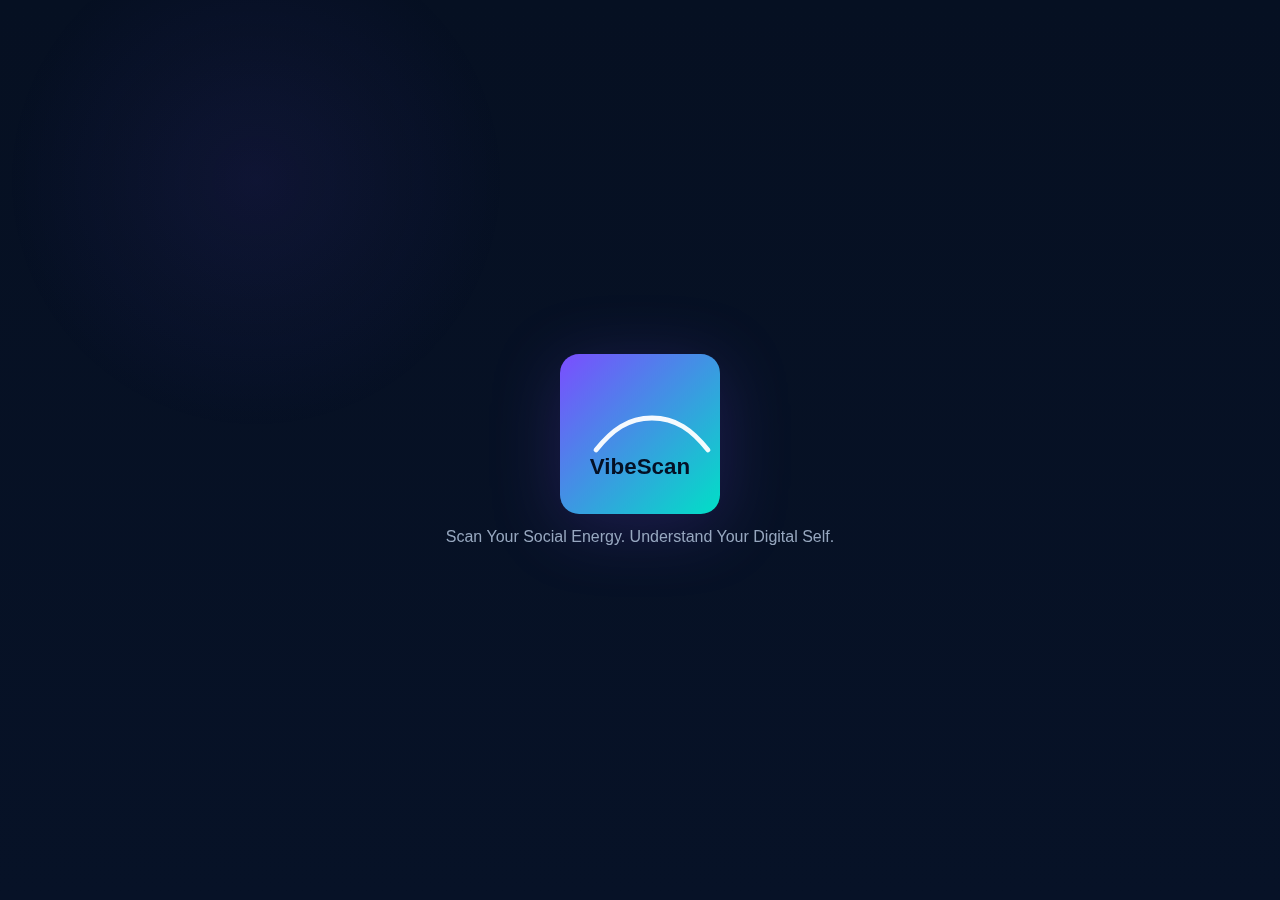
<file: index.html>
<!--
File: index.html
VibeScan full single-file app (splash, loading, trial, paywall, PayPal monthly/yearly subscriptions, dashboard, mood tracker, shareable images, leaderboard, community, chatbot, profile builder, settings, legal pages)

REPLACE THESE VALUES BELOW BEFORE DEPLOY:
 - PAYPAL_CLIENT_ID = "REPLACE_WITH_YOUR_PAYPAL_CLIENT_ID"
 - MONTHLY_PLAN_ID   = "REPLACE_WITH_MONTHLY_PLAN_ID"
 - YEARLY_PLAN_ID    = "REPLACE_WITH_YEARLY_PLAN_ID"

Deploy: upload to GitHub Pages (username.github.io/repo) or Netlify.
-->
<!doctype html>
<html lang="en">
<head>
<meta charset="utf-8" />
<meta name="viewport" content="width=device-width,initial-scale=1" />
<title>VibeScan — Scan Your Social Energy</title>
<meta name="description" content="VibeScan — Scan Your Social Energy. Understand Your Digital Self. Free 1-day trial. Monthly & Yearly PayPal subscriptions." />
<style>
  /* ====== THEME & LAYOUT (compact) ====== */
  :root{
    --bg:#071027; --card:#0f1b2b; --glass: rgba(255,255,255,0.03);
    --accent1:#7b4dff; --accent2:#00e0c6; --muted:#9fb0c8; --text:#e6eef8;
    --success:#4ad29f; --danger:#ff6b6b;
  }
  *{box-sizing:border-box}
  body{margin:0;font-family:Inter,Segoe UI,Arial,sans-serif;background:linear-gradient(180deg,#061022 0%,#071227 100%);color:var(--text);min-height:100vh}
  a{color:var(--accent1)}
  #splash{position:fixed;inset:0;display:flex;flex-direction:column;align-items:center;justify-content:center;background:radial-gradient(circle at 20% 20%, rgba(123,77,255,0.08), transparent 20%);z-index:9999;}
  #splash svg{width:160px;filter:drop-shadow(0 12px 34px rgba(123,77,255,0.2));animation:splashPulse 2s infinite}
  @keyframes splashPulse{0%{transform:scale(1)}50%{transform:scale(1.06)}100%{transform:scale(1)}}
  .splash-tag{margin-top:14px;color:var(--muted);opacity:.95;font-size:1rem}
  .wrap{max-width:1100px;margin:80px auto;padding:20px}
  header{display:flex;align-items:center;justify-content:space-between;gap:12px}
  .brand{display:flex;align-items:center;gap:12px}
  .logo-small{width:44px}
  .title{font-size:1.2rem;font-weight:700}
  .tagline{color:var(--muted);font-size:0.9rem}
  .hero{background:linear-gradient(90deg, rgba(123,77,255,0.08), rgba(0,224,198,0.02));padding:30px;border-radius:12px;margin-top:18px;text-align:center;box-shadow:0 8px 30px rgba(2,6,23,0.6)}
  .cta{margin-top:12px;padding:12px 18px;border-radius:12px;border:none;background:linear-gradient(90deg,var(--accent1),var(--accent2));color:#041025;font-weight:700;cursor:pointer;font-size:1rem}
  .muted{color:var(--muted)}
  .grid{display:grid;grid-template-columns:1fr 360px;gap:18px;margin-top:18px}
  .card{background:var(--card);padding:16px;border-radius:12px;box-shadow:0 6px 24px rgba(2,6,23,0.5);}
  .score-large{font-size:2.6rem;font-weight:800}
  .subscores{display:flex;gap:8px;flex-wrap:wrap;margin-top:12px}
  .pill{background:var(--glass);padding:8px 10px;border-radius:999px;color:var(--muted);font-weight:600}
  .badge{display:inline-block;padding:6px 10px;border-radius:999px;background:linear-gradient(90deg,var(--accent1),var(--accent2));color:#041025;font-weight:700}
  .modal{position:fixed;left:50%;top:50%;transform:translate(-50%,-50%);width:90%;max-width:760px;background:#061322;padding:18px;border-radius:12px;z-index:9999;box-shadow:0 12px 40px rgba(0,0,0,0.6);display:none}
  .plans{display:flex;gap:12px;flex-wrap:wrap;justify-content:center}
  .plan{flex:1;min-width:220px;padding:14px;border-radius:10px;background:linear-gradient(180deg, rgba(255,255,255,0.01), rgba(255,255,255,0.00));border:1px solid rgba(255,255,255,0.03)}
  .plan h3{margin:0 0 6px 0}
  .plan p{margin:0 0 10px 0;color:var(--muted)}
  .small{font-size:0.9rem;padding:8px 10px}
  input, select{width:100%;padding:10px;border-radius:8px;border:1px solid rgba(255,255,255,0.04);background:transparent;color:var(--text)}
  .leaderboard-list{max-height:240px;overflow:auto;padding-right:8px}
  .community-list{max-height:180px;overflow:auto;padding-right:6px}
  footer{margin-top:30px;text-align:center;color:var(--muted);font-size:0.9rem;padding-bottom:40px}
  @media (max-width:920px){.grid{grid-template-columns:1fr}}
</style>
</head>
<body>

<div id="splash">
  <svg viewBox="0 0 200 200" xmlns="http://www.w3.org/2000/svg" aria-hidden="true">
    <defs>
      <linearGradient id="g" x1="0" x2="1" y1="0" y2="1">
        <stop offset="0" stop-color="#7b4dff"/>
        <stop offset="1" stop-color="#00e0c6"/>
      </linearGradient>
    </defs>
    <rect width="200" height="200" rx="24" fill="url(#g)"/>
    <path d="M45 120c20-25 40-40 70-40s50 15 70 40" stroke="white" stroke-width="6" fill="none" stroke-linecap="round" stroke-linejoin="round" opacity="0.95"/>
    <text x="100" y="150" text-anchor="middle" font-family="Inter, Arial" font-weight="700" font-size="28" fill="#041025">VibeScan</text>
  </svg>
  <div class="splash-tag">Scan Your Social Energy. Understand Your Digital Self.</div>
</div>

<div class="wrap" id="mainWrap" style="display:none">
  <header>
    <div class="brand">
      <img class="logo-small" src="data:image/svg+xml;utf8,<svg xmlns='http://www.w3.org/2000/svg' viewBox='0 0 200 200'><rect width='200' height='200' rx='24' fill='%237b4dff'/><text x='100' y='115' font-family='Inter' font-weight='700' font-size='28' fill='%23041225' text-anchor='middle'>V</text></svg>" alt="logo">
      <div>
        <div class="title">VibeScan</div>
        <div class="tagline">Scan Your Social Energy. Understand Your Digital Self.</div>
      </div>
    </div>
    <div>
      <span id="trialInfo" class="muted" style="margin-right:12px"></span>
      <button id="settingsBtn" class="small">Settings</button>
    </div>
  </header>

  <section class="hero card">
    <h1 style="margin:0">Discover Your Universal Social Score — Free 1-Day Trial</h1>
    <p class="muted">All premium features are unlocked during the trial. After 24 hours, purchase Monthly or Yearly to continue.</p>
    <div style="margin-top:14px">
      <button id="startTrial" class="cta">Start Free 1-Day Trial</button>
      <button id="openPaywall" class="cta" style="background:transparent;color:var(--text);margin-left:12px;border:1px solid rgba(255,255,255,0.06)">Subscribe</button>
    </div>
  </section>

  <div class="grid">
    <div>
      <div class="card" id="dashboardCard">
        <div style="display:flex;align-items:center;justify-content:space-between">
          <div>
            <div class="muted">Your Universal Social Score</div>
            <div class="score-large" id="scoreLarge">--</div>
            <div style="margin-top:6px"><span id="badgeEarned" class="badge" style="display:none">Badge</span></div>
          </div>
          <div style="width:220px;text-align:center">
            <canvas id="meterCanvas" width="200" height="200"></canvas>
            <div class="muted" style="margin-top:8px" id="personaType">Persona: --</div>
          </div>
        </div>
        <div class="subscores" id="subscoresArea">
          <div class="pill">Confidence: <strong id="confVal">--</strong></div>
          <div class="pill">Friendliness: <strong id="friendVal">--</strong></div>
          <div class="pill">Trust: <strong id="trustVal">--</strong></div>
          <div class="pill">Professional: <strong id="profVal">--</strong></div>
          <div class="pill">Risk: <strong id="riskVal">--</strong></div>
        </div>
        <div style="margin-top:14px">
          <button id="generateShare" class="small" style="padding:8px 12px;border:none;background:var(--accent1);color:#041025;border-radius:6px;cursor:pointer;font-weight:700">Generate Share</button>
          <button id="exportPNG" class="small" style="padding:8px 12px;border:none;background:var(--accent2);color:#041025;border-radius:6px;cursor:pointer;font-weight:700;margin-left:8px">Download PNG</button>
        </div>
        <div style="margin-top:12px" id="dailyTipsArea">
          <h3 style="margin:0 0 6px 0">Daily AI Tips</h3>
          <ul id="tipsList" style="margin-top:6px;color:var(--muted)"></ul>
        </div>
      </div>
      <div class="card" style="margin-top:12px">
        <h3>Mood Tracker</h3>
        <div style="display:flex;gap:8px;align-items:center">
          <select id="moodSelect"><option>😊 Happy</option><option>😐 Neutral</option><option>😔 Sad</option><option>🤩 Excited</option></select>
          <button id="saveMood" class="small" style="padding:8px;background:var(--accent1);color:#041025;border:none;border-radius:6px;cursor:pointer">Save</button>
        </div>
        <div id="moodHistory" style="margin-top:10px;color:var(--muted)"></div>
      </div>
      <div class="card" style="margin-top:12px">
        <h3>Profile</h3>
        <div style="display:flex;gap:8px;margin-bottom:8px">
          <input id="profileName" placeholder="Name">
          <input id="profileBio" placeholder="Bio">
        </div>
        <button id="buildProfile" class="small" style="padding:8px;background:var(--accent1);color:#041025;border:none;border-radius:6px;cursor:pointer">Build</button>
        <div id="profileSuggestions" style="margin-top:10px;color:var(--muted)"></div>
      </div>
      <div class="card" style="margin-top:12px">
        <h3>Community</h3>
        <div style="display:flex;gap:8px">
          <input placeholder="Share..." id="communityInput">
          <button id="postCommunity" class="small" style="padding:8px;background:var(--accent2);color:#041025;border:none;border-radius:6px;cursor:pointer">Post</button>
        </div>
        <div class="community-list" id="communityList" style="margin-top:8px"></div>
      </div>
    </div>
    <aside>
      <div class="card">
        <h3>Leaderboard</h3>
        <div class="leaderboard-list" id="leaderboardList"></div>
        <button id="refreshLeaders" class="small" style="margin-top:8px;padding:8px;background:var(--accent1);color:#041025;border:none;border-radius:6px;cursor:pointer;width:100%">Refresh</button>
      </div>
      <div class="card" style="margin-top:12px">
        <h3>AI Chat</h3>
        <div id="chatArea" style="height:160px;overflow:auto;background:rgba(255,255,255,0.01);padding:8px;border-radius:8px"></div>
        <div style="display:flex;gap:8px;margin-top:8px">
          <input id="chatInput" placeholder="Ask...">
          <button id="sendChat" class="small" style="padding:8px;background:var(--accent1);color:#041025;border:none;border-radius:6px;cursor:pointer">Send</button>
        </div>
      </div>
      <div class="card" style="margin-top:12px">
        <h3>Settings</h3>
        <button id="resetData" class="small" style="width:100%;padding:8px;background:var(--danger);color:#fff;border:none;border-radius:6px;cursor:pointer">Reset Data</button>
      </div>
    </aside>
  </div>

  <footer>
    <p>© 2025 VibeScan — <a href="#" id="openTerms">Terms</a> • <a href="#" id="openPrivacy">Privacy</a> • <a href="#" id="openRefund">Refund</a></p>
    <p class="muted">Made with 💜 — NO REFUNDS.</p>
  </footer>
</div>

<div id="payModal" class="modal">
  <h2 style="margin-top:0">Trial Ended</h2>
  <p class="muted">Choose a plan to continue. NO REFUNDS.</p>
  <div class="plans">
    <div class="plan">
      <h3>Monthly</h3>
      <p>$3.99/mo</p>
      <div id="paypal-monthly"></div>
    </div>
    <div class="plan">
      <h3>Yearly</h3>
      <p>$29.99/yr</p>
      <div id="paypal-yearly"></div>
    </div>
  </div>
  <button id="closePay" class="small" style="margin-top:12px;padding:8px;background:var(--accent1);color:#041025;border:none;border-radius:6px;cursor:pointer">Close</button>
</div>

<div id="termsModal" class="modal"><h3>Terms</h3><p>VibeScan is simulated. Results are suggestions.</p><button class="small" style="padding:8px;background:var(--accent1);color:#041025;border:none;border-radius:6px;cursor:pointer" onclick="closeModal('termsModal')">Close</button></div>
<div id="privacyModal" class="modal"><h3>Privacy</h3><p>Data stored locally. No uploads.</p><button class="small" style="padding:8px;background:var(--accent1);color:#041025;border:none;border-radius:6px;cursor:pointer" onclick="closeModal('privacyModal')">Close</button></div>
<div id="refundModal" class="modal"><h3>Refund Policy</h3><p>NO REFUNDS.</p><button class="small" style="padding:8px;background:var(--accent1);color:#041025;border:none;border-radius:6px;cursor:pointer" onclick="closeModal('refundModal')">Close</button></div>

<script src="https://www.paypal.com/sdk/js?client-id=REPLACE_WITH_YOUR_PAYPAL_CLIENT_ID&vault=true&intent=subscription"></script>
<script>
const PAYPAL_CLIENT_ID = "REPLACE_WITH_YOUR_PAYPAL_CLIENT_ID";
const MONTHLY_PLAN_ID   = "REPLACE_WITH_MONTHLY_PLAN_ID";
const YEARLY_PLAN_ID    = "REPLACE_WITH_YEARLY_PLAN_ID";
const $ = id => document.getElementById(id);
const show = id => { const e=$(id); if(e){e.style.display='block';} };
const hide = id => { const e=$(id); if(e){e.style.display='none';} };
const setText = (id,txt) => { const e=$(id); if(e) e.innerText = txt; };
let meterCtx=null, meterCanvas=null;
const ONE_DAY_MS = 24*60*60*1000;

window.addEventListener('load', () => {
  setTimeout(()=> {
    const splash = document.getElementById('splash');
    if (splash) splash.style.display='none';
    document.getElementById('mainWrap').style.display='block';
    initialize();
  }, 2600);
});

function startTrialNow(){
  if (!localStorage.getItem('vibescan_trial_start')){
    localStorage.setItem('vibescan_trial_start', Date.now().toString());
  }
  localStorage.setItem('vibescan_session','trial');
  initialize();
}
function isPremium(){
  const p = localStorage.getItem('vibescan_premium');
  return p === 'monthly' || p === 'yearly';
}
function premiumType(){
  return localStorage.getItem('vibescan_premium') || null;
}
function trialRemainingMs(){
  const s = localStorage.getItem('vibescan_trial_start');
  if(!s) return 0;
  const start = Number(s);
  const diff = Date.now() - start;
  return Math.max(0, ONE_DAY_MS - diff);
}
function trialActive(){
  return trialRemainingMs() > 0;
}
function initialize(){
  $('startTrial').onclick = startTrialNow;
  $('openPaywall').onclick = ()=> openPaywall();
  $('closePay').onclick = ()=> closePaywall();
  $('generateShare').onclick = generateShareable;
  $('exportPNG').onclick = downloadShare;
  $('refreshLeaders').onclick = generateLeaders;
  $('postCommunity').onclick = postCommunity;
  $('sendChat').onclick = sendChat;
  $('saveMood').onclick = saveMood;
  $('buildProfile').onclick = buildProfile;
  $('resetData').onclick = resetData;
  $('settingsBtn').onclick = ()=> alert('Settings available here.');
  $('openTerms').onclick = ()=> openModal('termsModal');
  $('openPrivacy').onclick = ()=> openModal('privacyModal');
  $('openRefund').onclick = ()=> openModal('refundModal');
  updateAccessUI();
  meterCanvas = $('meterCanvas');
  if(meterCanvas) meterCtx = meterCanvas.getContext('2d');
  if (isPremium() || trialActive()) {
    renderDashboard();
  } else {
    openPaywall();
  }
  setupPayPalButtons();
  generateLeaders();
  refreshCommunity();
  refreshMoodHistory();
}
function updateAccessUI(){
  if (isPremium()) {
    setText('trialInfo', 'Premium • ' + premiumType());
  } else if (trialActive()){
    const ms = trialRemainingMs();
    const hours = Math.floor(ms / (1000*60*60));
    const mins = Math.floor((ms % (1000*60*60)) / (1000*60));
    setText('trialInfo', `Trial • ${hours}h ${mins}m`);
  } else {
    setText('trialInfo', 'Trial expired');
  }
}
function renderDashboard(){
  hide('payModal');
  const score = randomInt(40,98);
  setText('scoreLarge', score);
  setText('confVal', randomInt(40,98));
  setText('friendVal', randomInt(40,98));
  setText('trustVal', randomInt(40,98));
  setText('profVal', randomInt(40,98));
  setText('riskVal', randomInt(1,20));
  setText('personaType', randomPick(["The Visionary","The Charmer","The Guardian","The Rebel","The Strategist","The Empath","The Firestarter"]));
  generateTips();
  drawMeter(score);
  awardBadge(score);
}
function drawMeter(value){
  if(!meterCtx) return;
  const ctx = meterCtx;
  const w = meterCanvas.width, h = meterCanvas.height;
  ctx.clearRect(0,0,w,h);
  const cx = w/2, cy = h/2, r = Math.min(w,h)/2 - 10;
  ctx.lineWidth = 12;
  ctx.beginPath();
  ctx.strokeStyle = 'rgba(255,255,255,0.08)';
  ctx.arc(cx,cy,r, Math.PI*0.75, Math.PI*0.25, false);
  ctx.stroke();
  const start = Math.PI*0.75;
  const end = start + ( (value/100) * (Math.PI*1.5) );
  const g = ctx.createLinearGradient(0,0,w,0);
  g.addColorStop(0,'#7b4dff'); g.addColorStop(1,'#00e0c6');
  ctx.beginPath();
  ctx.strokeStyle = g;
  ctx.lineCap = 'round';
  ctx.arc(cx,cy,r, start, end, false);
  ctx.stroke();
  ctx.fillStyle = '#fff';
  ctx.font = '24px Inter, Arial';
  ctx.textAlign = 'center';
  ctx.fillText(value + '/100', cx, cy+8);
}
function generateTips(){
  const tips = ["Post authentic content","Engage daily","Use clear photo","Keep captions concise","Post at peak hours"];
  const ul = $('tipsList');
  ul.innerHTML = '';
  for(let i=0;i<4;i++){
    const li = document.createElement('li');
    li.innerText = tips[i];
    ul.appendChild(li);
  }
}
function awardBadge(score){
  const badge = $('badgeEarned');
  if(score>85){ badge.style.display='inline-block'; badge.innerText='Golden Aura'; localStorage.setItem('vibescan_badge','Golden Aura'); }
  else if(score>65){ badge.style.display='inline-block'; badge.innerText='Silver Pulse'; localStorage.setItem('vibescan_badge','Silver Pulse'); }
  else if(score>45){ badge.style.display='inline-block'; badge.innerText='Bronze Wave'; localStorage.setItem('vibescan_badge','Bronze Wave'); }
  else { badge.style.display='inline-block'; badge.innerText='Shadow'; localStorage.setItem('vibescan_badge','Shadow'); }
}
function randomInt(min,max){ return Math.floor(Math.random()*(max-min+1))+min; }
function randomPick(arr){ return arr[Math.floor(Math.random()*arr.length)]; }
function openPaywall(){ show('payModal'); }
function closePaywall(){ hide('payModal'); }
function setupPayPalButtons(){
  try {
    if (typeof paypal === 'undefined') {
      console.warn('PayPal SDK not loaded.');
      return;
    }
    paypal.Buttons({
      style:{layout:'vertical',shape:'pill',label:'subscribe',color:'gold'},
      createSubscription: function(data, actions) {
        return actions.subscription.create({ plan_id: MONTHLY_PLAN_ID });
      },
      onApprove: function(data, actions) {
        localStorage.setItem('vibescan_premium','monthly');
        alert('Monthly activated!');
        renderDashboard();
        closePaywall();
      },
      onError: function(err){
        alert('Payment failed');
      }
    }).render('#paypal-monthly');
    paypal.Buttons({
      style:{layout:'vertical',shape:'pill',label:'subscribe',color:'blue'},
      createSubscription: function(data, actions) {
        return actions.subscription.create({ plan_id: YEARLY_PLAN_ID });
      },
      onApprove: function(data, actions) {
        localStorage.setItem('vibescan_premium','yearly');
        alert('Yearly activated!');
        renderDashboard();
        closePaywall();
      },
      onError: function(err){
        alert('Payment failed');
      }
    }).render('#paypal-yearly');
  } catch(e){ console.error(e); }
}
let lastShareData=null;
function generateShareable(){
  const name = localStorage.getItem('vibescan_name') || 'You';
  const score = $('scoreLarge').innerText || '--';
  const persona = $('personaType').innerText || '--';
  const badge = localStorage.getItem('vibescan_badge') || '';
  const c = document.createElement('canvas');
  c.width = 1200; c.height = 630;
  const ctx = c.getContext('2d');
  const grad = ctx.createLinearGradient(0,0,1200,0); grad.addColorStop(0,'#7b4dff'); grad.addColorStop(1,'#00e0c6');
  ctx.fillStyle = grad; ctx.fillRect(0,0,1200,630);
  ctx.fillStyle='rgba(0,0,0,0.12)'; ctx.fillRect(60,60,1080,510);
  ctx.fillStyle='#fff'; ctx.font='bold 60px Arial'; ctx.fillText('VibeScan',100,140);
  ctx.font='42px Arial'; ctx.fillText(`${name}'s Score: ${score}/100`,100,230);
  ctx.font='28px Arial'; ctx.fillText(`Persona: ${persona}`,100,290);
  ctx.font='26px Arial'; ctx.fillText(`Badge: ${badge}`,100,340);
  ctx.font='20px Arial'; ctx.fillText('Scan Your Social Energy.',100,420);
  lastShareData = c.toDataURL('image/png');
  alert('Image generated!');
}
function downloadShare(){
  if(!lastShareData){ alert('Generate first.'); return; }
  const a = document.createElement('a'); a.href=lastShareData; a.download='vibescan-score.png'; a.click();
}
function generateLeaders(){
  const list = $('leaderboardList');
  list.innerHTML = '';
  const arr = [];
  for(let i=0;i<50;i++){
    const name = randomPick(['Alex','Maya','Liam','Noah','Ava','Zara','Ravi']) + Math.floor(Math.random()*999);
    const score = randomInt(20,99);
    arr.push({name,score});
  }
  const userScore = Number($('scoreLarge').innerText) || randomInt(40,98);
  arr.push({name:'You', score:userScore});
  arr.sort((a,b)=>b.score-a.score);
  arr.slice(0,30).forEach((u,idx)=>{
    const div = document.createElement('div');
    div.style.padding='8px'; div.style.borderBottom='1px solid rgba(255,255,255,0.02)';
    div.innerHTML = `<strong>#${idx+1}</strong> ${u.name} <span style="float:right">${u.score}</span>`;
    list.appendChild(div);
  });
}
function postCommunity(){
  const txt = $('communityInput').value.trim();
  if(!txt) return;
  const items = JSON.parse(localStorage.getItem('vibescan_community')||'[]');
  items.unshift({text:txt,ts:Date.now()});
  localStorage.setItem('vibescan_community', JSON.stringify(items.slice(0,200)));
  $('communityInput').value='';
  refreshCommunity();
}
function refreshCommunity(){
  const list = $('communityList'); list.innerHTML='';
  const items = JSON.parse(localStorage.getItem('vibescan_community')||'[]');
  items.slice(0,50).forEach(it=>{
    const d = document.createElement('div'); d.style.padding='8px'; d.style.borderBottom='1px solid rgba(255,255,255,0.02)';
    d.innerHTML = `<div style="color:var(--muted);font-size:13px">${new Date(it.ts).toLocaleString()}</div>${it.text}`;
    list.appendChild(d);
  });
}
function sendChat(){
  const q = $('chatInput').value.trim();
  if(!q) return;
  const area = $('chatArea');
  const userDiv = document.createElement('div'); userDiv.style.textAlign='right'; userDiv.innerHTML=`<div style="display:inline-block;background:#1b2b3b;padding:8px;border-radius:8px;margin:4px">${q}</div>`;
  area.appendChild(userDiv);
  $('chatInput').value='';
  setTimeout(()=>{
    const reply = q.toLowerCase().includes('improve') ? "Post 3x/week and engage with comments." : "Keep doing what resonates!";
    const botDiv = document.createElement('div'); botDiv.style.textAlign='left';
    botDiv.innerHTML = `<div style="display:inline-block;background:linear-gradient(90deg,var(--accent1),var(--accent2));color:#041025;padding:8px;border-radius:8px;margin:4px">${reply}</div>`;
    area.appendChild(botDiv);
    area.scrollTop = area.scrollHeight;
  },700);
}
function saveMood(){
  const mood = $('moodSelect').value;
  const items = JSON.parse(localStorage.getItem('vibescan_moods')||'[]');
  items.unshift({mood,ts:Date.now()});
  localStorage.setItem('vibescan_moods', JSON.stringify(items.slice(0,200)));
  refreshMoodHistory();
}
function refreshMoodHistory(){
  const el = $('moodHistory'); el.innerHTML='';
  const items = JSON.parse(localStorage.getItem('vibescan_moods')||'[]');
  items.slice(0,10).forEach(it=>{
    const d = document.createElement('div'); d.style.padding='6px'; d.style.borderBottom='1px solid rgba(255,255,255,0.02)';
    d.innerHTML = `${new Date(it.ts).toLocaleString()} • ${it.mood}`;
    el.appendChild(d);
  });
}
function buildProfile(){
  const name = $('profileName').value.trim() || 'Anonymous';
  const bio = $('profileBio').value.trim() || 'No bio';
  localStorage.setItem('vibescan_name', name);
  localStorage.setItem('vibescan_bio', bio);
  $('profileSuggestions').innerHTML = `<div>Instagram: ${bio} 📸</div><div>TikTok: ${name} shows how in 30s</div><div>YouTube: ${bio} — watch for more</div>`;
}
function resetData(){
  if(confirm('Reset all VibeScan data?')) {
    localStorage.clear();
    location.reload();
  }
}
function openModal(id){ const e=$(id); if(e){e.style.display='block';} }
function closeModal(id){ const e=$(id); if(e){e.style.display='none';} }
setInterval(()=> {
  updateAccessUI();
  if(!isPremium() && !trialActive()) {
    openPaywall();
  }
}, 1000*20);
</script>

</body>
</html>
</file>
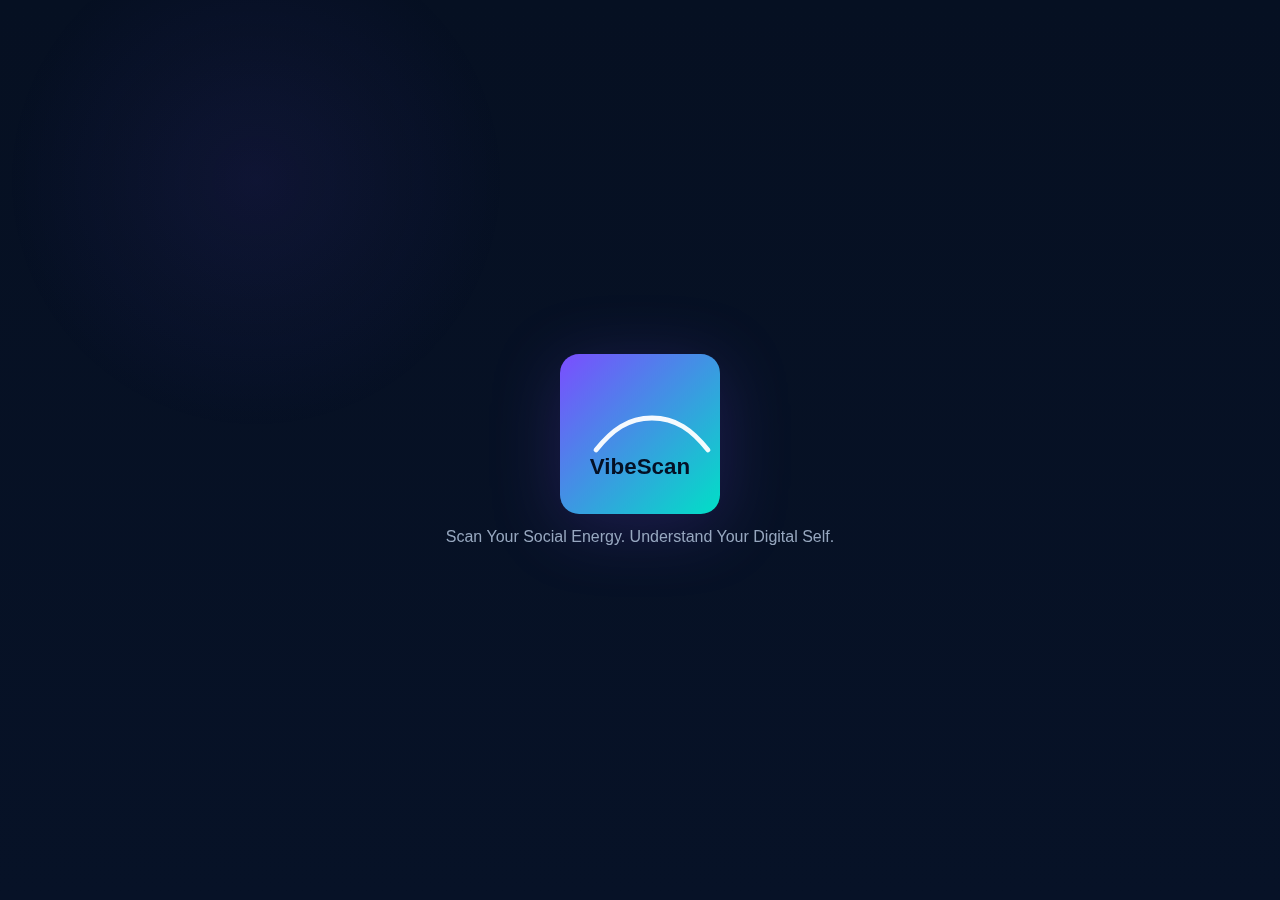
<file: dashboard.html>
<!DOCTYPE html>
<html lang="en">
<head>
    <meta charset="UTF-8">
    <meta name="viewport" content="width=device-width, initial-scale=1.0">
    <title>Your Dashboard - VibeScan</title>
    <meta name="description" content="VibeScan — Scan Your Social Energy. Understand Your Digital Self. Get your universal social score with AI-powered insights.">
    <link rel="stylesheet" href="style.css">
    <link rel="icon" type="image/svg+xml" href="assets/favicon.svg">
</head>
<body class="dashboard-page">
    <!-- Loading overlay (used during navigation) -->
    <div id="loading-screen" aria-hidden="true">
        <div class="loading-spinner" role="img" aria-label="Loading"></div>
        <p>Loading your vibes...</p>
    </div>
    <!-- Navigation -->
    <nav class="navbar">
        <div class="nav-container">
            <a href="index.html" class="logo"><img src="assets/logo.svg" class="site-logo" alt="VibeScan logo"><span class="logo-text">VibeScan</span></a>
            <ul class="nav-links">
                <li><a href="index.html">Home</a></li>
                <li><a href="#leaderboard">Leaderboard</a></li>
                <li><button class="btn btn-small" onclick="logout()">Logout</button></li>
            </ul>
        </div>
    </nav>

    <!-- Main Dashboard -->
    <div class="dashboard-container">
        <!-- Header Section -->
        <section class="dashboard-header">
                <div class="header-content">
                                <img src="assets/logo.svg" class="dashboard-logo" alt="VibeScan logo" />
                                <div style="display:inline-block;vertical-align:middle">
                                    <h1>Your Dashboard</h1>
                                    <h2 class="tagline">Scan Your Social Energy. Understand Your Digital Self.</h2>
                                    <p class="header-subtitle" id="lastUpdated">Last updated: Today</p>
                                </div>
                                <div style="margin-left:auto">
                                    <button class="btn btn-secondary" onclick="refreshScore()">🔄 Refresh Score</button>
                                </div>
                        </div>
        </section>

        <!-- Score Section -->
        <section class="score-section">
            <div class="score-main">
                <div class="score-circle">
                    <div class="score-inner">
                        <span class="score-number" id="mainScore">84</span>
                        <span class="score-label">Universal<br>Social Score</span>
                    </div>
                </div>
                <div class="score-info">
                    <p class="personality-type">
                        Your Personality: <strong id="personalityType">The Influencer</strong>
                    </p>
                    <p class="personality-desc" id="personalityDesc">
                        You have excellent communication skills and a natural ability to connect with others.
                    </p>
                    <div class="update-status">
                        <span class="badge badge-success">✓ Updated Today</span>
                    </div>
                </div>
            </div>
        </section>

        <!-- Sub-Scores Section -->
        <section class="subscores-section">
            <h2>Your Social Metrics</h2>
            <div class="subscores-grid">
                <div class="subscore-card">
                    <div class="subscore-header">
                        <h3>Confidence</h3>
                        <span class="subscore-value" id="confidenceScore">78</span>
                    </div>
                    <div class="progress-bar">
                        <div class="progress-fill" id="confidenceBar" style="width: 78%"></div>
                    </div>
                    <p class="subscore-tip">Keep building on your strengths</p>
                </div>

                <div class="subscore-card">
                    <div class="subscore-header">
                        <h3>Friendliness</h3>
                        <span class="subscore-value" id="friendlinessScore">88</span>
                    </div>
                    <div class="progress-bar">
                        <div class="progress-fill" id="friendlinessBar" style="width: 88%"></div>
                    </div>
                    <p class="subscore-tip">Your warmth shines through!</p>
                </div>

                <div class="subscore-card">
                    <div class="subscore-header">
                        <h3>Trust</h3>
                        <span class="subscore-value" id="trustScore">82</span>
                    </div>
                    <div class="progress-bar">
                        <div class="progress-fill" id="trustBar" style="width: 82%"></div>
                    </div>
                    <p class="subscore-tip">People value your reliability</p>
                </div>

                <div class="subscore-card">
                    <div class="subscore-header">
                        <h3>Professionalism</h3>
                        <span class="subscore-value" id="professionalismScore">85</span>
                    </div>
                    <div class="progress-bar">
                        <div class="progress-fill" id="professionalismBar" style="width: 85%"></div>
                    </div>
                    <p class="subscore-tip">You maintain high standards</p>
                </div>

                <div class="subscore-card warning">
                    <div class="subscore-header">
                        <h3>Red-Flag Index</h3>
                        <span class="subscore-value" id="redflagScore">15</span>
                    </div>
                    <div class="progress-bar warning-bar">
                        <div class="progress-fill warning-fill" id="redflagBar" style="width: 15%"></div>
                    </div>
                    <p class="subscore-tip">Lower is better - you're great!</p>
                </div>

                <div class="subscore-card">
                    <div class="subscore-header">
                        <h3>Engagement</h3>
                        <span class="subscore-value" id="engagementScore">81</span>
                    </div>
                    <div class="progress-bar">
                        <div class="progress-fill" id="engagementBar" style="width: 81%"></div>
                    </div>
                    <p class="subscore-tip">Your interactions matter</p>
                </div>
            </div>
        </section>

        <!-- Tips Section -->
        <section class="tips-section">
            <h2>🎯 Your Daily AI Improvement Tips</h2>
            <div class="tips-container" id="tipsContainer">
                <!-- Tips will be inserted here by JavaScript -->
            </div>
        </section>

        <!-- Achievements Section -->
        <section class="achievements-section">
            <h2>🏆 Your Badges & Achievements</h2>
            <div class="badges-container" id="badgesContainer">
                <!-- Badges will be inserted here by JavaScript -->
            </div>
        </section>

        <!-- Share Section -->
        <section class="share-section">
            <div class="share-container">
                <h2>📱 Share Your Score</h2>
                <p>Celebrate your vibe with friends on social media</p>
                <div class="share-buttons">
                    <button class="share-btn facebook" onclick="shareScore('facebook')">
                        📘 Facebook
                    </button>
                    <button class="share-btn instagram" onclick="shareScore('instagram')">
                        📷 Instagram
                    </button>
                    <button class="share-btn twitter" onclick="shareScore('twitter')">
                        𝕏 Twitter
                    </button>
                    <button class="share-btn tiktok" onclick="shareScore('tiktok')">
                        🎵 TikTok
                    </button>
                    <button class="share-btn download" onclick="downloadScoreGraphic()">
                        ⬇️ Download
                    </button>
                </div>
            </div>
            <!-- Score Graphic Preview -->
            <div class="score-graphic" id="scoreGraphic">
                <div class="graphic-inner">
                    <div class="graphic-circle">
                        <span class="graphic-score" id="graphicScore">84</span>
                    </div>
                    <p class="graphic-text">My VibeScan Score</p>
                    <p class="graphic-url">vibescan.com</p>
                </div>
            </div>
        </section>

        <!-- Leaderboard Section -->
        <section id="leaderboard" class="leaderboard-section">
            <h2>🚀 Global Leaderboard</h2>
            <div class="leaderboard-container">
                <table class="leaderboard-table">
                    <thead>
                        <tr>
                            <th>Rank</th>
                            <th>User</th>
                            <th>Score</th>
                            <th>Personality</th>
                            <th>Badges</th>
                        </tr>
                    </thead>
                    <tbody id="leaderboardBody">
                        <!-- Leaderboard data will be inserted here -->
                    </tbody>
                </table>
            </div>
            <p class="leaderboard-note">You are ranked #<strong id="userRank">42</strong> globally</p>
        </section>

        <!-- History Section -->
        <section class="history-section">
            <h2>📊 Score History</h2>
            <div class="history-container">
                <div class="history-chart" id="historyChart">
                    <!-- Chart will be inserted here -->
                </div>
                <p class="history-info">Your score has improved by <strong id="scoreImprovement">+5 points</strong> this month</p>
            </div>
        </section>
    </div>

    <!-- Share Modal -->
    <div id="shareModal" class="modal">
        <div class="modal-content">
            <span class="close" onclick="closeModal('shareModal')">&times;</span>
            <h2>Share Your Score</h2>
            <p id="shareMessage"></p>
            <div class="share-link">
                <input type="text" id="shareLink" class="form-input" readonly>
                <button class="btn btn-secondary" onclick="copyShareLink()">Copy Link</button>
            </div>
            <p class="modal-note">Share this link with friends to show off your vibe!</p>
        </div>
    </div>

    <footer class="footer">
        <div class="container">
            <img src="assets/logo.svg" class="footer-logo" alt="VibeScan logo">
            <p class="tagline">Scan Your Social Energy. Understand Your Digital Self.</p>
            <div class="footer-content">
                <div class="footer-section">
                    <h4>Quick Links</h4>
                    <ul>
                        <li><a href="index.html">Home</a></li>
                        <li><a href="index.html#pricing">Pricing</a></li>
                    </ul>
                </div>
            </div>
            <div class="footer-bottom">
                <p>&copy; 2025 VibeScan. All rights reserved.</p>
            </div>
        </div>
    </footer>

    <script src="dashboard.js"></script>
    <script src="main.js"></script>
</body>
</html>
</file>
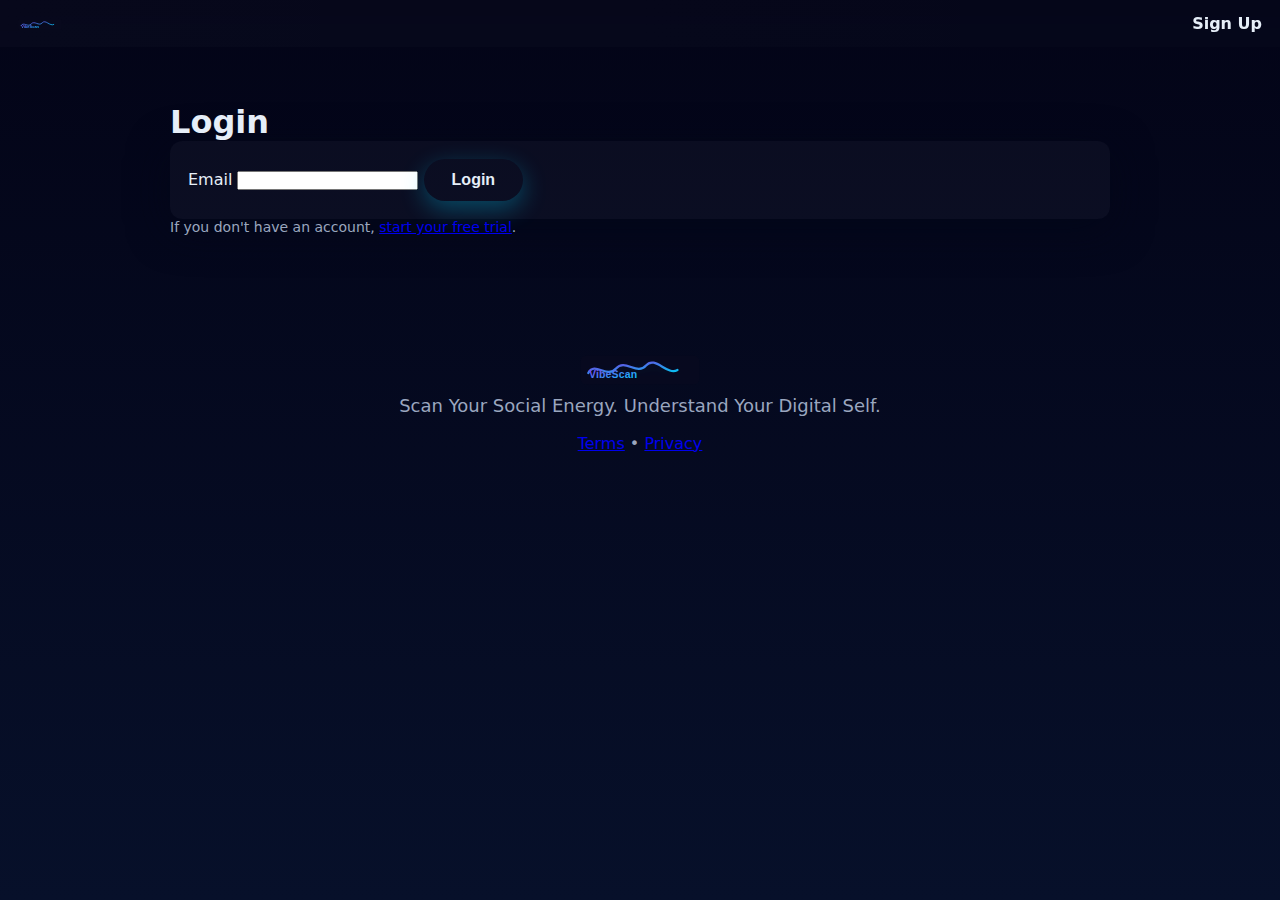
<file: login.html>
<!doctype html>
<html lang="en">
<head>
  <meta charset="utf-8">
  <meta name="viewport" content="width=device-width,initial-scale=1">
  <meta name="description" content="VibeScan — Scan Your Social Energy. Understand Your Digital Self. Get your universal social score with AI-powered insights.">
  <title>Login — VibeScan</title>
  <link rel="stylesheet" href="style.css">
  <link rel="icon" type="image/svg+xml" href="assets/favicon.svg">
</head>
<body>
  <header>
    <a href="index.html"><img src="assets/logo.svg" class="site-logo" alt="VibeScan logo"></a>
    <nav><a href="signup.html">Sign Up</a></nav>
  </header>

  <main class="center-page">
    <h1>Login</h1>
    <form id="loginForm" class="card">
      <label>Email</label>
      <input id="loginEmail" type="email" required />
      <button type="button" class="btn btn-primary" onclick="handleLogin()">Login</button>
    </form>
    <p class="small">If you don't have an account, <a href="signup.html">start your free trial</a>.</p>
  </main>

  <footer class="footer">
    <div class="container">
      <img src="assets/logo.svg" class="footer-logo" alt="VibeScan logo">
      <p class="tagline">Scan Your Social Energy. Understand Your Digital Self.</p>
      <p><a href="terms.html">Terms</a> • <a href="privacy.html">Privacy</a></p>
    </div>
  </footer>

  <script src="main.js"></script>
  <script>
    function handleLogin(){
      const email = document.getElementById('loginEmail').value.trim();
      if(!email || !email.includes('@')){ alert('Please enter a valid email'); return; }

      // Try to load saved user
      const stored = localStorage.getItem('vibeScanUser');
      if(!stored){ alert('No account found. Please sign up.'); window.location.href='signup.html'; return; }
      const data = JSON.parse(stored);
      if(data.email !== email){ alert('Email not found. Please sign up.'); window.location.href='signup.html'; return; }

      // Login success
      alert('Welcome back! Redirecting to dashboard...');
      window.location.href = 'dashboard.html';
    }
  </script>
</body>
</html>
</file>
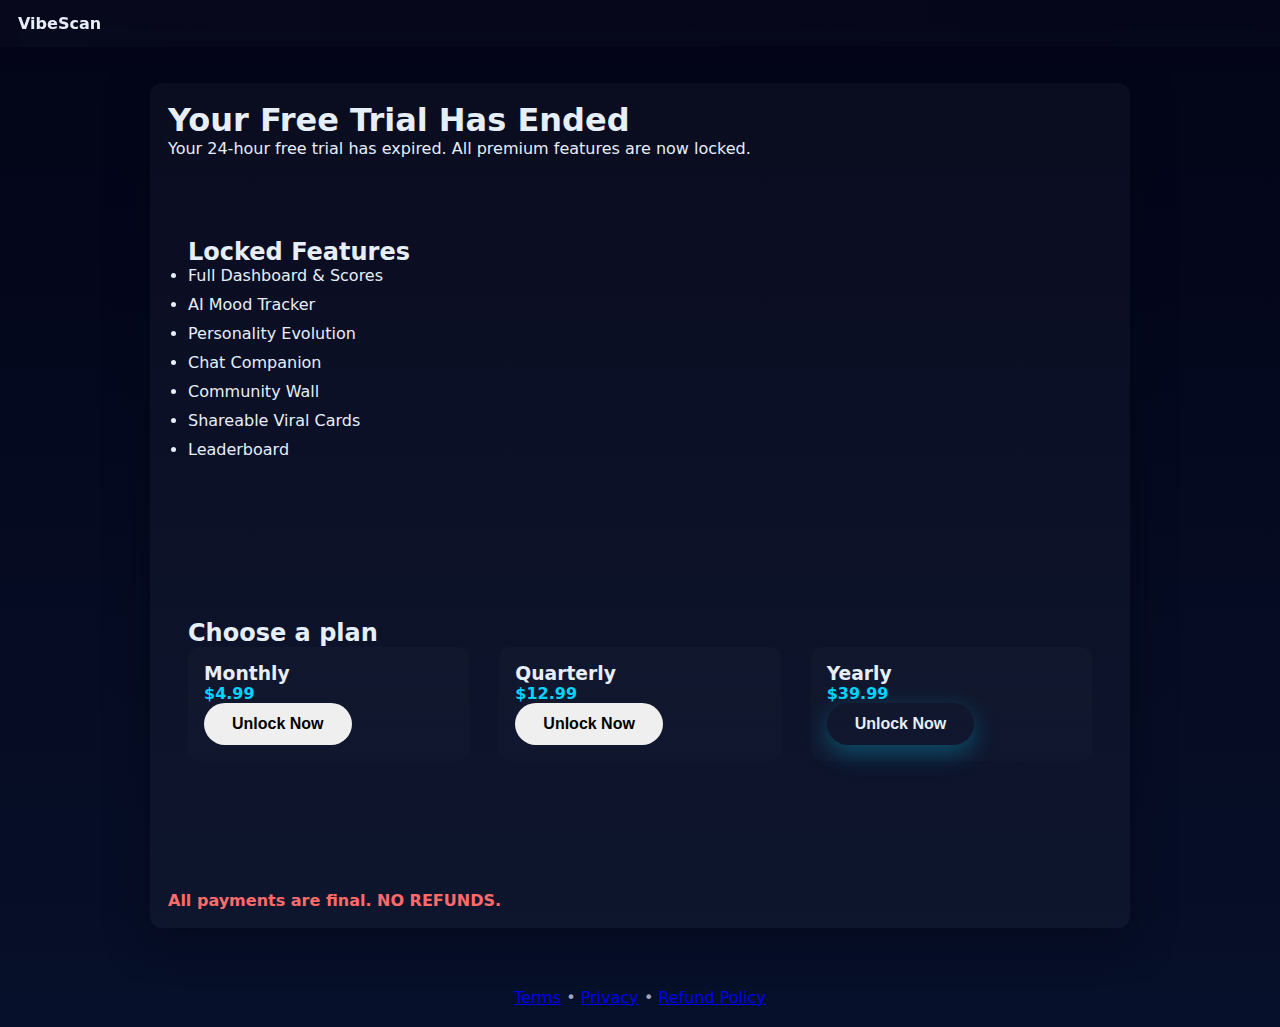
<file: paywall.html>
<!doctype html>
<html lang="en">
<head>
  <meta charset="utf-8">
  <meta name="viewport" content="width=device-width,initial-scale=1">
  <title>Your Free Trial Has Ended — VibeScan</title>
  <link rel="stylesheet" href="style.css">
</head>
<body>
  <header>
    <a href="index.html">VibeScan</a>
  </header>

  <main class="center-page card">
    <h1>Your Free Trial Has Ended</h1>
    <p>Your 24-hour free trial has expired. All premium features are now locked.</p>

    <section>
      <h2>Locked Features</h2>
      <ul class="features-list">
        <li>Full Dashboard & Scores</li>
        <li>AI Mood Tracker</li>
        <li>Personality Evolution</li>
        <li>Chat Companion</li>
        <li>Community Wall</li>
        <li>Shareable Viral Cards</li>
        <li>Leaderboard</li>
      </ul>
    </section>

    <section>
      <h2>Choose a plan</h2>
      <div class="pricing-grid">
        <div class="price-card">
          <h3>Monthly</h3>
          <p class="price">$4.99</p>
          <button class="btn" onclick="unlock('monthly')">Unlock Now</button>
        </div>
        <div class="price-card">
          <h3>Quarterly</h3>
          <p class="price">$12.99</p>
          <button class="btn" onclick="unlock('quarterly')">Unlock Now</button>
        </div>
        <div class="price-card">
          <h3>Yearly</h3>
          <p class="price">$39.99</p>
          <button class="btn btn-primary" onclick="unlock('yearly')">Unlock Now</button>
        </div>
      </div>
    </section>

    <p class="danger">All payments are final. NO REFUNDS.</p>
  </main>

  <footer>
    <a href="terms.html">Terms</a> • <a href="privacy.html">Privacy</a> • <a href="refund-policy.html">Refund Policy</a>
  </footer>

  <script src="main.js"></script>
  <script>
    function unlock(plan){
      if(confirm('Proceed to unlock VibeScan with the '+plan+' plan? All payments are final.')){
        currentUser.subscribe(plan);
        currentUser.saveToStorage();
        alert('Subscription active. Thank you! Redirecting to dashboard...');
        const redirect = localStorage.getItem('vibeScanRedirectAfterPay') || 'dashboard.html';
        localStorage.removeItem('vibeScanRedirectAfterPay');
        window.location.href = redirect;
      }
    }
  </script>
</body>
</html>
</file>
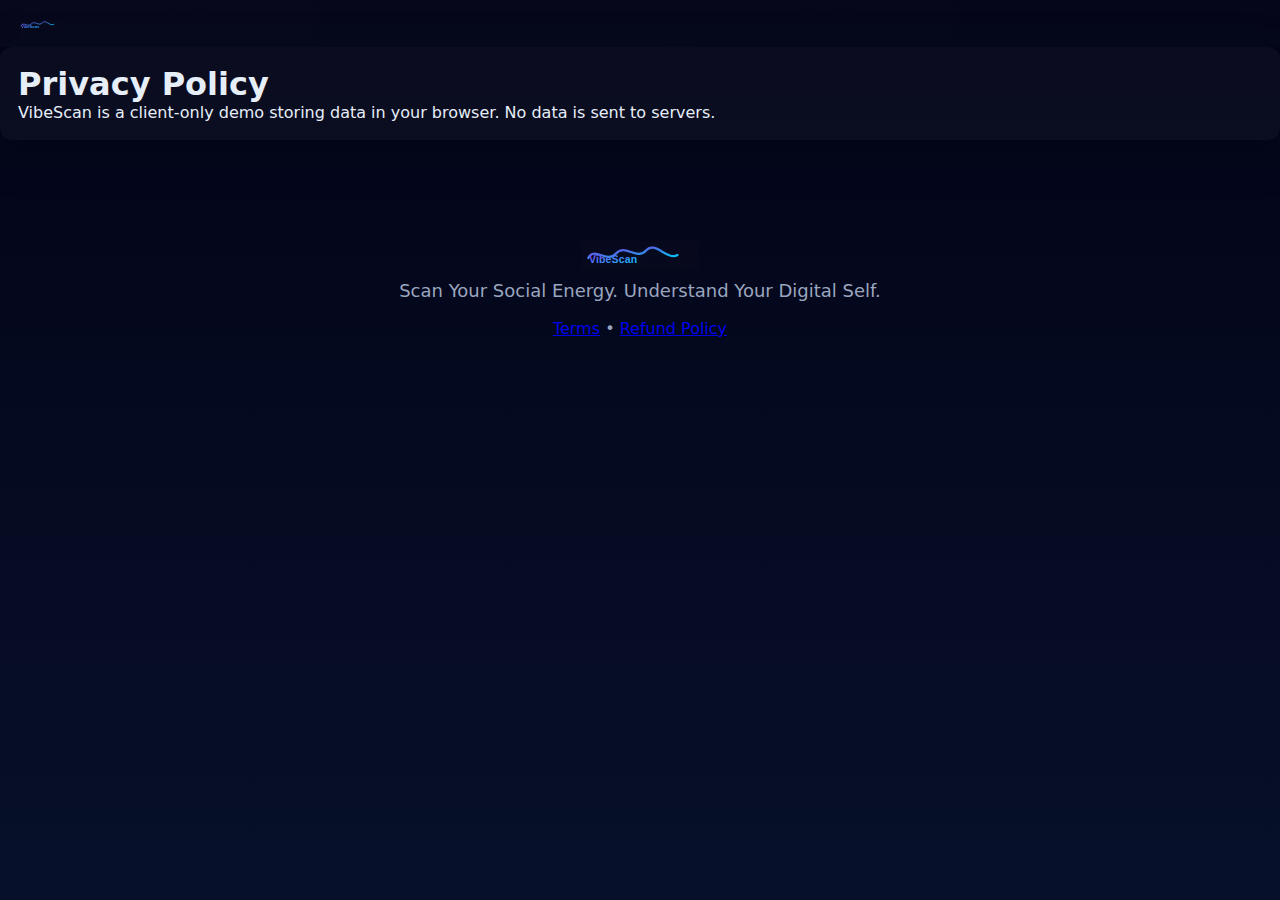
<file: privacy.html>
<!doctype html>
<html lang="en">
<head>
	<meta charset="utf-8">
	<meta name="viewport" content="width=device-width,initial-scale=1">
	<meta name="description" content="VibeScan — Scan Your Social Energy. Understand Your Digital Self. Get your universal social score with AI-powered insights.">
	<title>Privacy — VibeScan</title>
	<link rel="stylesheet" href="style.css">
	<link rel="icon" type="image/svg+xml" href="assets/favicon.svg">
</head>
<body>
<header><a href="index.html"><img src="assets/logo.svg" class="site-logo" alt="VibeScan logo"></a></header>
<main class="content card"><h1>Privacy Policy</h1><p>VibeScan is a client-only demo storing data in your browser. No data is sent to servers.</p></main>
<footer class="footer">
	<div class="container">
		<img src="assets/logo.svg" class="footer-logo" alt="VibeScan logo">
		<p class="tagline">Scan Your Social Energy. Understand Your Digital Self.</p>
		<p><a href="terms.html">Terms</a> • <a href="refund-policy.html">Refund Policy</a></p>
	</div>
</footer>
</body></html>
</file>
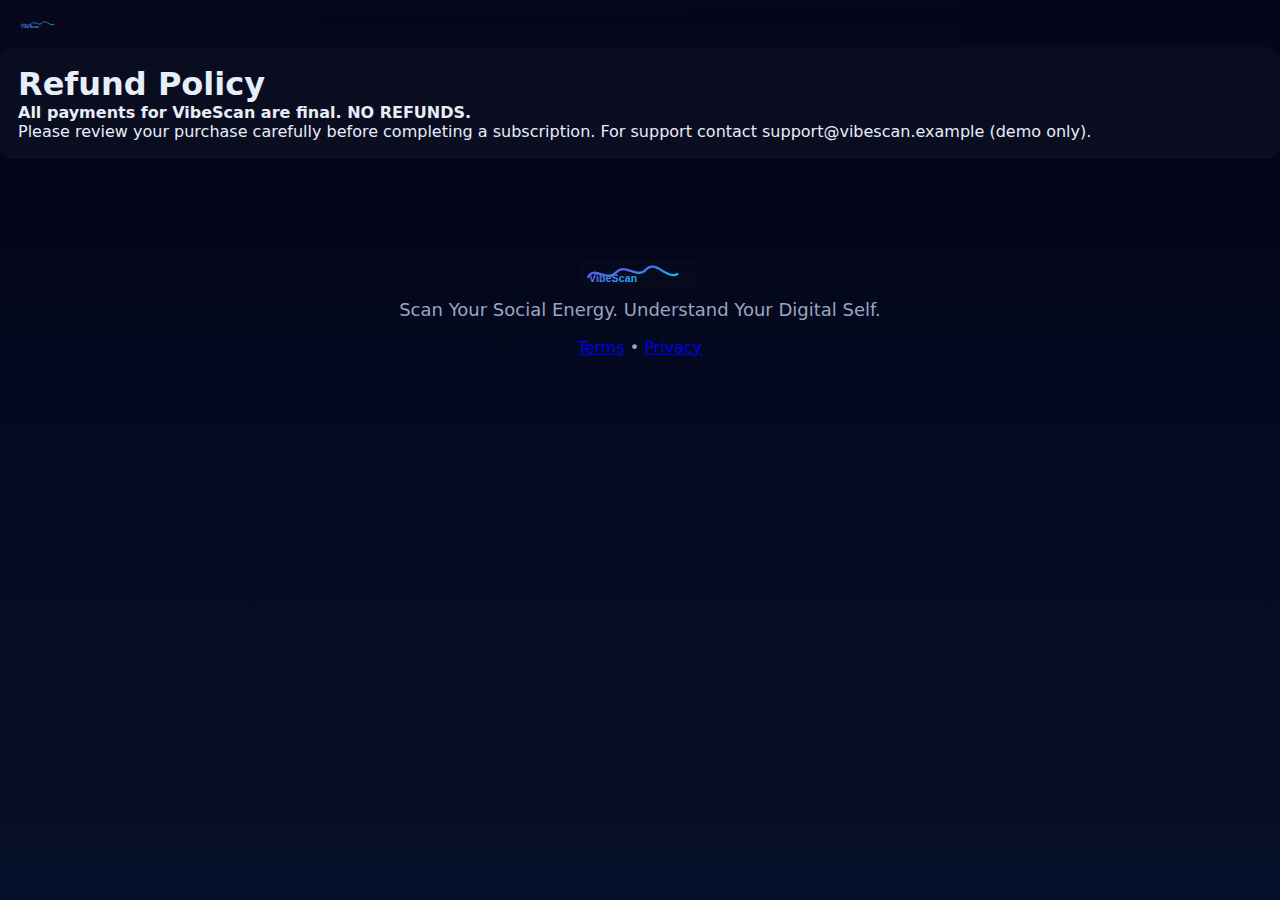
<file: refund-policy.html>
<!doctype html>
<html lang="en">
<head>
	<meta charset="utf-8">
	<meta name="viewport" content="width=device-width,initial-scale=1">
	<meta name="description" content="VibeScan — Scan Your Social Energy. Understand Your Digital Self. Get your universal social score with AI-powered insights.">
	<title>Refund Policy — VibeScan</title>
	<link rel="stylesheet" href="style.css">
	<link rel="icon" type="image/svg+xml" href="assets/favicon.svg">
</head>
<body>
<header><a href="index.html"><img src="assets/logo.svg" class="site-logo" alt="VibeScan logo"></a></header>
<main class="content card"><h1>Refund Policy</h1>
<p><strong>All payments for VibeScan are final. NO REFUNDS.</strong></p>
<p>Please review your purchase carefully before completing a subscription. For support contact support@vibescan.example (demo only).</p>
</main>
<footer class="footer">
	<div class="container">
		<img src="assets/logo.svg" class="footer-logo" alt="VibeScan logo">
		<p class="tagline">Scan Your Social Energy. Understand Your Digital Self.</p>
		<p><a href="terms.html">Terms</a> • <a href="privacy.html">Privacy</a></p>
	</div>
</footer>
</body></html>
</file>
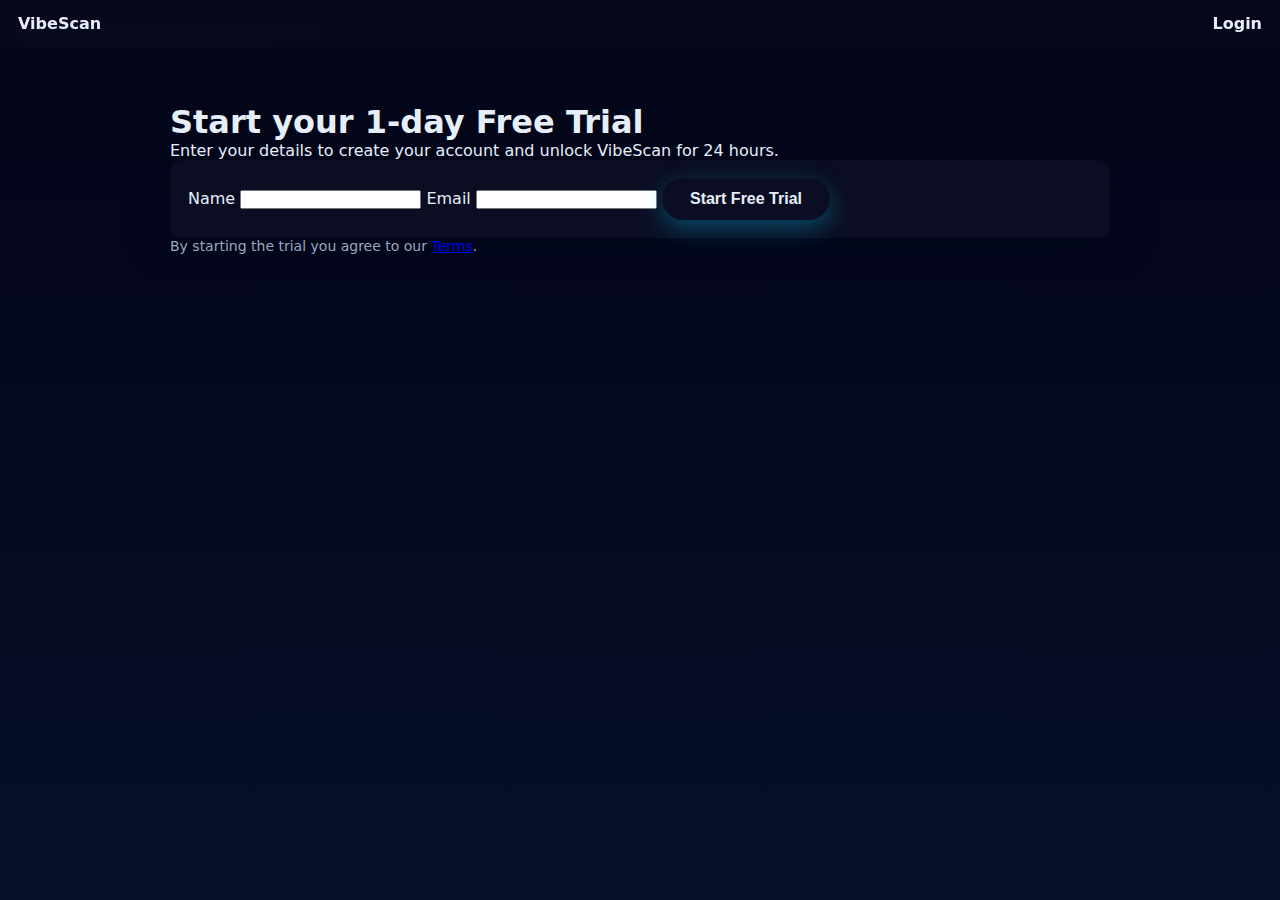
<file: signup.html>
<!doctype html>
<html lang="en">
<head>
  <meta charset="utf-8">
  <meta name="viewport" content="width=device-width,initial-scale=1">
  <title>Sign Up — VibeScan</title>
  <link rel="stylesheet" href="style.css">
</head>
<body>
  <header>
    <a href="index.html">VibeScan</a>
    <nav><a href="login.html">Login</a></nav>
  </header>

  <main class="center-page">
    <h1>Start your 1-day Free Trial</h1>
    <p>Enter your details to create your account and unlock VibeScan for 24 hours.</p>
    <form id="signupForm" class="card">
      <label>Name</label>
      <input id="signupName" type="text" required />
      <label>Email</label>
      <input id="signupEmail" type="email" required />
      <button type="button" class="btn btn-primary" onclick="handleSignup()">Start Free Trial</button>
    </form>
    <p class="small">By starting the trial you agree to our <a href="terms.html">Terms</a>.</p>
  </main>

  <script src="main.js"></script>
  <script>
    function handleSignup(){
      const name = document.getElementById('signupName').value.trim();
      const email = document.getElementById('signupEmail').value.trim();
      if(!name || !email || !email.includes('@')){ alert('Please enter a valid name and email'); return; }

      // create user and start trial
      currentUser.email = email;
      currentUser.hasSeenWelcome = true;
      currentUser.startTrial(email);
      currentUser.saveToStorage();

      alert('Welcome '+name+'! Your 1-day free trial starts now.');
      window.location.href = 'dashboard.html';
    }
  </script>
</body>
</html>
</file>
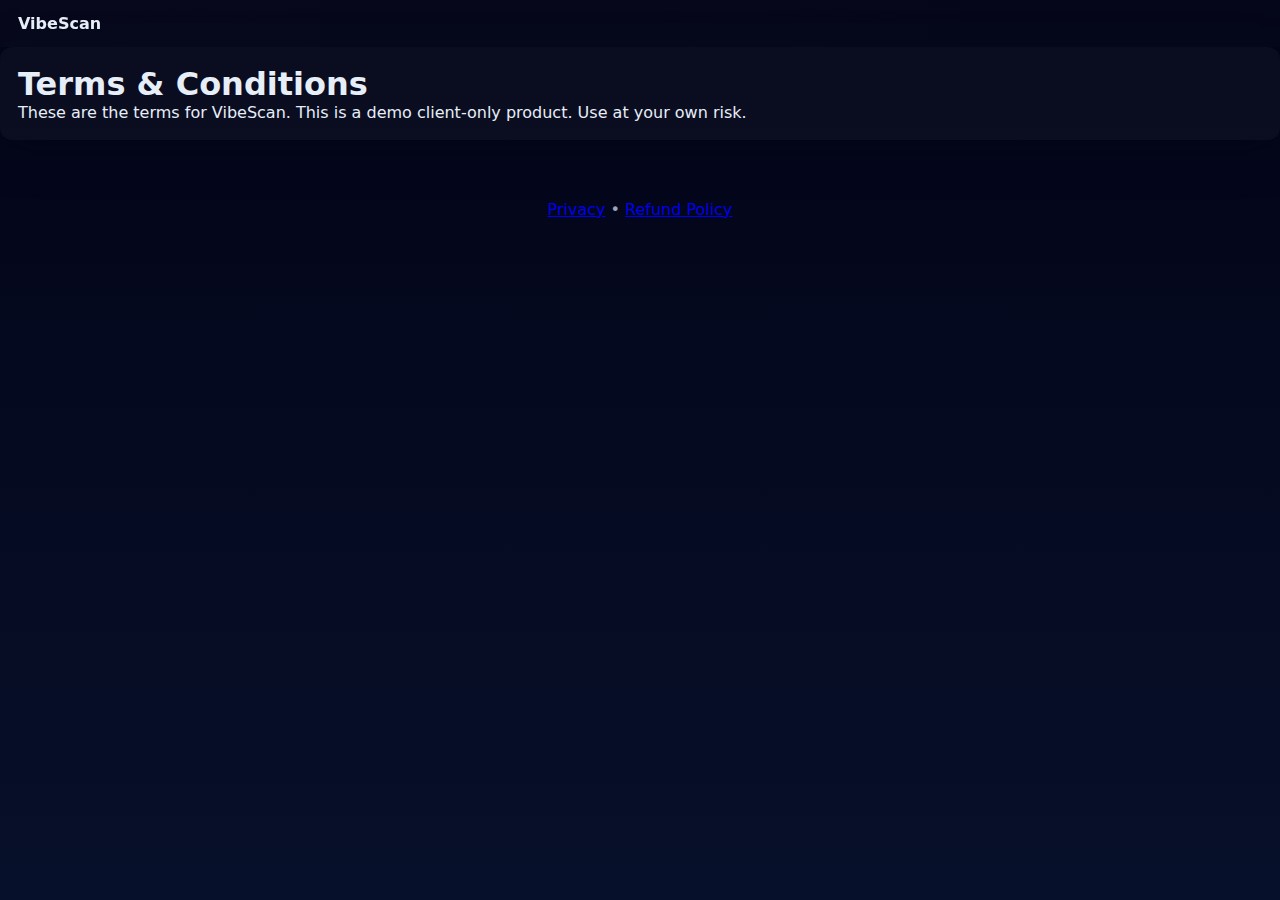
<file: terms.html>
<!doctype html>
<html lang="en"><head><meta charset="utf-8"><meta name="viewport" content="width=device-width,initial-scale=1"><title>Terms — VibeScan</title><link rel="stylesheet" href="style.css"></head><body>
<header><a href="index.html">VibeScan</a></header>
<main class="content card"><h1>Terms & Conditions</h1><p>These are the terms for VibeScan. This is a demo client-only product. Use at your own risk.</p></main>
<footer><a href="privacy.html">Privacy</a> • <a href="refund-policy.html">Refund Policy</a></footer>
</body></html>
</file>
<file: style.css>
/* ===========================
   VIBESCAN THEME - NEON + GLASS
   =========================== */

*{box-sizing:border-box;margin:0;padding:0}

:root{
  --bg-1:#030417; --bg-2:#07102a; --card-bg:rgba(255,255,255,0.03);
  --accent:#00d4ff; --accent2:#8338ec; --muted:#9aa6bf; --text:#e6eef8; --danger:#ff6b6b;
}

html{scroll-behavior:smooth}

body{font-family:Inter,system-ui,Arial,sans-serif;background:linear-gradient(180deg,var(--bg-1),var(--bg-2));color:var(--text);min-height:100vh}

header{backdrop-filter:blur(8px);background:linear-gradient(90deg,rgba(255,255,255,0.02),rgba(255,255,255,0.01));padding:14px 18px;display:flex;justify-content:space-between;align-items:center}
header a{color:var(--text);text-decoration:none;font-weight:600}

.center-page{max-width:980px;margin:36px auto;padding:20px}
.card{background:var(--card-bg);border-radius:12px;padding:18px;box-shadow:0 10px 40px rgba(2,6,23,0.6)}

.hero{padding:48px 20px;text-align:center}
.hero h2{font-size:2.2rem;color:var(--accent);text-shadow:0 8px 40px rgba(131,56,236,0.12)}
.hero-logo{width:96px;height:auto;margin:0 auto 12px;display:block}
.tagline{font-size:18px;color:var(--muted);margin-top:6px;margin-bottom:18px}

/* Dashboard logo styles */
.dashboard-logo{width:72px;height:auto;margin-right:14px;vertical-align:middle}
.site-logo{width:44px;height:auto;vertical-align:middle;margin-right:8px}
.footer-logo{width:120px;height:auto;display:block;margin:0 auto 10px}
.hero p{color:var(--muted);margin-bottom:18px}

.btn{padding:10px 16px;border-radius:12px;border:1px solid rgba(255,255,255,0.04);cursor:pointer}
.btn-primary{background:linear-gradient(90deg,var(--accent),var(--accent2));border:none;color:#041025;padding:12px 18px}
.btn-secondary{background:transparent;border:1px solid rgba(255,255,255,0.06);color:var(--accent)}

.features-list{display:grid;gap:10px;text-align:left}
.pricing-grid{display:flex;gap:12px;flex-wrap:wrap;justify-content:center}
.price-card{padding:16px;border-radius:12px;background:linear-gradient(180deg,rgba(255,255,255,0.02),rgba(255,255,255,0.01))}
.price{font-weight:800;color:var(--accent)}
.danger{color:var(--danger);font-weight:700}

.small{color:var(--muted);font-size:14px}

.lb-row{display:flex;gap:10px;align-items:center;padding:8px 12px;border-bottom:1px solid rgba(255,255,255,0.02)}
.community-card{background:rgba(255,255,255,0.02);padding:12px;border-radius:10px;margin-bottom:10px}

.chat-bubble{padding:10px 12px;margin:6px 0;border-radius:12px}
.chat-bubble.bot{background:rgba(255,255,255,0.03)}
.chat-bubble.user{background:linear-gradient(90deg,rgba(0,212,255,0.06),rgba(131,56,236,0.06));text-align:right}

footer{padding:20px;text-align:center;color:var(--muted);margin-top:40px}

/* Responsive tweaks */
@media(max-width:720px){.pricing-grid{flex-direction:column}.hero{padding:28px 16px}}

@media(max-width:480px){.hero-logo{width:72px}.dashboard-logo{width:48px}.tagline{font-size:15px}}

/* ===========================
     SPLASH & LOADER
     =========================== */
#splash-screen{
    position:fixed;left:0;top:0;width:100%;height:100%;background:radial-gradient(circle,#0b0b12 0%,#030417 100%);display:flex;flex-direction:column;align-items:center;justify-content:center;z-index:9999;animation:fadeOut 3s ease forwards
}
.splash-logo{width:160px;height:auto;animation:splashPulse 2s ease-in-out infinite;filter:drop-shadow(0 0 24px rgba(131,56,236,0.25))}
.splash-tagline{margin-top:14px;color:rgba(230,238,248,0.9);font-size:1.15rem;opacity:0;animation:taglineFade 1.6s ease forwards 0.4s;text-align:center;max-width:80%}

@keyframes splashPulse{0%{transform:scale(1);opacity:0.8}50%{transform:scale(1.08);opacity:1}100%{transform:scale(1);opacity:0.8}}
@keyframes taglineFade{from{opacity:0;transform:translateY(6px)}to{opacity:1;transform:translateY(0)}}

/* Loader overlay */
#loading-screen{position:fixed;top:0;left:0;width:100%;height:100%;background:rgba(4,6,16,0.9);display:flex;flex-direction:column;align-items:center;justify-content:center;z-index:9998;visibility:hidden;opacity:0;transition:opacity 0.4s ease}
.loading-spinner{width:70px;height:70px;border:6px solid rgba(255,255,255,0.06);border-top-color:#7b4dff;border-radius:50%;animation:spinLoader 1s linear infinite}
@keyframes spinLoader{0%{transform:rotate(0deg)}100%{transform:rotate(360deg)}}
#loading-screen p{color:#cfcfcf;margin-top:12px;font-size:1.05rem;letter-spacing:1px}


/* ===========================
   CONTAINER & LAYOUT
   =========================== */

.container {
    max-width: 1200px;
    margin: 0 auto;
    padding: 0 20px;
}

/* ===========================
   NAVIGATION
   =========================== */

.navbar {
    background: rgba(10, 14, 39, 0.95);
    backdrop-filter: blur(10px);
    border-bottom: 1px solid var(--border-color);
    position: sticky;
    top: 0;
    z-index: 1000;
    box-shadow: 0 4px 20px rgba(0, 212, 255, 0.1);
}

.nav-container {
    max-width: 1200px;
    margin: 0 auto;
    padding: 0 20px;
    display: flex;
    justify-content: space-between;
    align-items: center;
    height: 80px;
}

.logo {
    display: flex;
    align-items: center;
    gap: 10px;
    font-size: 28px;
    font-weight: bold;
    background: linear-gradient(135deg, var(--primary-color), var(--secondary-color));
    -webkit-background-clip: text;
    -webkit-text-fill-color: transparent;
    background-clip: text;
    cursor: pointer;
    transition: var(--transition);
}

.logo:hover {
    transform: scale(1.05);
}

.logo-icon {
    font-size: 32px;
}

.nav-links {
    display: flex;
    list-style: none;
    gap: 30px;
    align-items: center;
}

.nav-links a,
.nav-dashboard {
    color: var(--text-secondary);
    text-decoration: none;
    font-weight: 500;
    transition: var(--transition);
    cursor: pointer;
}

.nav-links a:hover,
.nav-dashboard:hover {
    color: var(--primary-color);
}

.nav-dashboard {
    background: linear-gradient(135deg, var(--primary-color), var(--accent-color));
    color: var(--dark-bg);
    padding: 8px 16px;
    border-radius: 20px;
    font-weight: 600;
    border: none;
    cursor: pointer;
    font-size: 14px;
}

/* ===========================
   HERO SECTION
   =========================== */

.hero {
    display: grid;
    grid-template-columns: 1fr 1fr;
    align-items: center;
    gap: 60px;
    padding: 80px 20px;
    min-height: 80vh;
}

.hero-content {
    animation: slideInLeft 0.8s ease;
}

.hero-title {
    font-size: 72px;
    font-weight: 900;
    margin-bottom: 10px;
    background: linear-gradient(135deg, var(--primary-color), var(--secondary-color));
    -webkit-background-clip: text;
    -webkit-text-fill-color: transparent;
    background-clip: text;
    line-height: 1.1;
}

.hero-subtitle {
    font-size: 28px;
    color: var(--text-secondary);
    margin-bottom: 20px;
    font-weight: 600;
}

.hero-description {
    font-size: 18px;
    color: var(--text-secondary);
    margin-bottom: 30px;
    line-height: 1.8;
}

.hero-btn {
    margin-bottom: 15px;
}

.trial-info {
    font-size: 14px;
    color: var(--text-secondary);
}

.hero-visual {
    animation: slideInRight 0.8s ease;
    display: flex;
    justify-content: center;
    align-items: center;
}

.score-preview {
    perspective: 1000px;
}

.score-circle-large {
    width: 300px;
    height: 300px;
    border-radius: 50%;
    background: linear-gradient(135deg, var(--primary-color), var(--accent-color));
    display: flex;
    flex-direction: column;
    justify-content: center;
    align-items: center;
    box-shadow: 0 20px 60px rgba(0, 212, 255, 0.3);
    animation: pulse 3s ease-in-out infinite;
    position: relative;
}

.score-circle-large::before {
    content: '';
    position: absolute;
    width: 290px;
    height: 290px;
    border-radius: 50%;
    background: var(--dark-bg);
    display: flex;
    flex-direction: column;
    justify-content: center;
    align-items: center;
}

.score-number {
    font-size: 80px;
    font-weight: 900;
    position: relative;
    z-index: 1;
    background: linear-gradient(135deg, var(--primary-color), var(--secondary-color));
    -webkit-background-clip: text;
    -webkit-text-fill-color: transparent;
    background-clip: text;
}

.score-label {
    font-size: 14px;
    position: relative;
    z-index: 1;
    text-align: center;
    color: var(--text-secondary);
    font-weight: 600;
}

/* ===========================
   BUTTONS & FORMS
   =========================== */

.btn {
    padding: 12px 28px;
    border: none;
    border-radius: 25px;
    font-size: 16px;
    font-weight: 600;
    cursor: pointer;
    transition: var(--transition);
    text-decoration: none;
    display: inline-block;
    text-align: center;
}

.btn-primary {
    background: linear-gradient(135deg, var(--primary-color), var(--secondary-color));
    color: var(--dark-bg);
    box-shadow: 0 8px 25px rgba(0, 212, 255, 0.3);
}

.btn-primary:hover {
    transform: translateY(-3px);
    box-shadow: 0 12px 35px rgba(0, 212, 255, 0.4);
}

.btn-secondary {
    background: transparent;
    color: var(--primary-color);
    border: 2px solid var(--primary-color);
}

.btn-secondary:hover {
    background: var(--primary-color);
    color: var(--dark-bg);
}

.btn-large {
    padding: 16px 40px;
    font-size: 18px;
}

.btn-full {
    width: 100%;
}

.btn-small {
    padding: 8px 16px;
    font-size: 14px;
}

.form-input {
    width: 100%;
    padding: 14px 16px;
    border: 2px solid var(--border-color);
    border-radius: 10px;
    background: rgba(20, 24, 41, 0.5);
    color: var(--text-primary);
    font-size: 16px;
    transition: var(--transition);
    margin-bottom: 16px;
}

.form-input:focus {
    outline: none;
    border-color: var(--primary-color);
    background: rgba(20, 24, 41, 0.8);
}

.form-group {
    margin-bottom: 16px;
}

/* ===========================
   SECTIONS & SPACING
   =========================== */

section {
    padding: 80px 20px;
}

.section-title {
    font-size: 48px;
    font-weight: 900;
    text-align: center;
    margin-bottom: 60px;
    background: linear-gradient(135deg, var(--primary-color), var(--secondary-color));
    -webkit-background-clip: text;
    -webkit-text-fill-color: transparent;
    background-clip: text;
}

/* ===========================
   FEATURES SECTION
   =========================== */

.features {
    background: linear-gradient(180deg, var(--darker-bg) 0%, var(--dark-bg) 100%);
}

.features-grid {
    display: grid;
    grid-template-columns: repeat(auto-fit, minmax(320px, 1fr));
    gap: 30px;
}

.feature-card {
    background: var(--card-bg);
    padding: 40px 30px;
    border-radius: 15px;
    border: 1px solid var(--border-color);
    text-align: center;
    transition: var(--transition);
    animation: fadeInUp 0.6s ease;
}

.feature-card:hover {
    transform: translateY(-10px);
    border-color: var(--primary-color);
    box-shadow: 0 20px 40px rgba(0, 212, 255, 0.15);
}

.feature-icon {
    font-size: 50px;
    margin-bottom: 20px;
}

.feature-card h3 {
    font-size: 22px;
    margin-bottom: 15px;
    color: var(--text-primary);
}

.feature-card p {
    font-size: 16px;
    color: var(--text-secondary);
    line-height: 1.7;
}

/* ===========================
   PRICING SECTION
   =========================== */

.pricing {
    background: linear-gradient(180deg, var(--dark-bg) 0%, var(--darker-bg) 100%);
}

.pricing-grid {
    display: grid;
    grid-template-columns: repeat(auto-fit, minmax(280px, 1fr));
    gap: 30px;
    margin-bottom: 50px;
}

.pricing-card {
    background: var(--card-bg);
    padding: 40px 30px;
    border-radius: 15px;
    border: 2px solid var(--border-color);
    position: relative;
    transition: var(--transition);
    animation: fadeInUp 0.6s ease;
}

.pricing-card:hover {
    transform: translateY(-10px);
    border-color: var(--primary-color);
    box-shadow: 0 25px 50px rgba(0, 212, 255, 0.2);
}

.free-trial-card {
    border-color: var(--primary-color);
    box-shadow: 0 15px 40px rgba(0, 212, 255, 0.15);
}

.pricing-badge {
    position: absolute;
    top: -15px;
    left: 20px;
    background: linear-gradient(135deg, var(--primary-color), var(--secondary-color));
    color: var(--dark-bg);
    padding: 6px 16px;
    border-radius: 20px;
    font-size: 12px;
    font-weight: 700;
    text-transform: uppercase;
}

.pricing-title {
    font-size: 24px;
    margin-bottom: 20px;
    color: var(--text-primary);
}

.pricing-price {
    display: flex;
    align-items: baseline;
    gap: 8px;
    margin-bottom: 30px;
}

.price-amount {
    font-size: 42px;
    font-weight: 900;
    background: linear-gradient(135deg, var(--primary-color), var(--secondary-color));
    -webkit-background-clip: text;
    -webkit-text-fill-color: transparent;
    background-clip: text;
}

.price-duration {
    font-size: 14px;
    color: var(--text-secondary);
}

.pricing-features {
    list-style: none;
    margin-bottom: 30px;
}

.pricing-features li {
    padding: 10px 0;
    color: var(--text-secondary);
    border-bottom: 1px solid var(--border-color);
}

.pricing-features li:last-child {
    border-bottom: none;
}

.warning-box {
    background: rgba(255, 102, 0, 0.1);
    border: 2px solid var(--danger-color);
    border-radius: 10px;
    padding: 20px;
    text-align: center;
    margin-top: 40px;
}

.warning-text {
    color: var(--warning-color);
    font-size: 16px;
    font-weight: 500;
}

/* ===========================
   CTA SECTION
   =========================== */

.cta-section {
    background: linear-gradient(135deg, var(--accent-color), var(--secondary-color));
    text-align: center;
    padding: 80px 20px;
}

.cta-section h2 {
    font-size: 48px;
    font-weight: 900;
    margin-bottom: 20px;
    color: var(--dark-bg);
}

.cta-section p {
    font-size: 20px;
    margin-bottom: 40px;
    color: rgba(10, 14, 39, 0.85);
}

.cta-section .btn-primary {
    background: var(--dark-bg);
    color: var(--primary-color);
}

/* ===========================
   MODALS
   =========================== */

.modal {
    display: none;
    position: fixed;
    z-index: 2000;
    left: 0;
    top: 0;
    width: 100%;
    height: 100%;
    background: rgba(0, 0, 0, 0.8);
    backdrop-filter: blur(5px);
    animation: fadeIn 0.3s ease;
}

.modal.active {
    display: flex;
    justify-content: center;
    align-items: center;
}

.modal-content {
    background: var(--card-bg);
    padding: 40px;
    border-radius: 15px;
    border: 1px solid var(--border-color);
    max-width: 500px;
    width: 90%;
    position: relative;
    animation: slideUp 0.3s ease;
}

.close {
    position: absolute;
    right: 20px;
    top: 20px;
    font-size: 28px;
    font-weight: bold;
    color: var(--text-secondary);
    cursor: pointer;
    transition: var(--transition);
}

.close:hover {
    color: var(--primary-color);
}

.modal-content h2 {
    font-size: 28px;
    margin-bottom: 15px;
    background: linear-gradient(135deg, var(--primary-color), var(--secondary-color));
    -webkit-background-clip: text;
    -webkit-text-fill-color: transparent;
    background-clip: text;
}

.modal-content p {
    color: var(--text-secondary);
    margin-bottom: 20px;
}

.modal-note,
.modal-warning {
    font-size: 14px;
    color: var(--text-secondary);
    margin-top: 15px;
    text-align: center;
}

.modal-warning {
    color: var(--warning-color);
    font-weight: 600;
}

/* ===========================
   FOOTER
   =========================== */

.footer {
    background: var(--darker-bg);
    border-top: 1px solid var(--border-color);
    padding: 60px 20px 20px;
}

.footer-content {
    display: grid;
    grid-template-columns: repeat(auto-fit, minmax(250px, 1fr));
    gap: 40px;
    max-width: 1200px;
    margin: 0 auto;
    padding-bottom: 40px;
    border-bottom: 1px solid var(--border-color);
}

.footer-section h4 {
    margin-bottom: 15px;
    font-size: 18px;
    background: linear-gradient(135deg, var(--primary-color), var(--secondary-color));
    -webkit-background-clip: text;
    -webkit-text-fill-color: transparent;
    background-clip: text;
}

.footer-section p,
.footer-section a {
    color: var(--text-secondary);
    text-decoration: none;
    margin-bottom: 10px;
    transition: var(--transition);
}

.footer-section a:hover {
    color: var(--primary-color);
}

.footer-section ul {
    list-style: none;
}

.footer-bottom {
    text-align: center;
    padding-top: 20px;
    color: var(--text-secondary);
    font-size: 14px;
}

/* ===========================
   DASHBOARD STYLES
   =========================== */

.dashboard-page {
    background: linear-gradient(135deg, var(--darker-bg) 0%, var(--dark-bg) 100%);
}

.dashboard-container {
    max-width: 1200px;
    margin: 0 auto;
    padding: 40px 20px;
}

.dashboard-header {
    background: var(--card-bg);
    border: 1px solid var(--border-color);
    border-radius: 15px;
    padding: 40px;
    margin-bottom: 40px;
    display: flex;
    justify-content: space-between;
    align-items: center;
    gap: 20px;
}

.header-content h1 {
    font-size: 40px;
    margin-bottom: 10px;
    background: linear-gradient(135deg, var(--primary-color), var(--secondary-color));
    -webkit-background-clip: text;
    -webkit-text-fill-color: transparent;
    background-clip: text;
}

.header-subtitle {
    color: var(--text-secondary);
    margin-bottom: 20px;
}

/* Score Section */
.score-section {
    background: var(--card-bg);
    border: 1px solid var(--border-color);
    border-radius: 15px;
    padding: 40px;
    margin-bottom: 40px;
}

.score-main {
    display: grid;
    grid-template-columns: auto 1fr;
    gap: 40px;
    align-items: center;
}

.score-circle {
    width: 250px;
    height: 250px;
    border-radius: 50%;
    background: linear-gradient(135deg, var(--primary-color), var(--accent-color));
    display: flex;
    justify-content: center;
    align-items: center;
    position: relative;
    box-shadow: 0 20px 60px rgba(0, 212, 255, 0.3);
    animation: pulse 3s ease-in-out infinite;
}

.score-inner {
    width: 240px;
    height: 240px;
    border-radius: 50%;
    background: var(--dark-bg);
    display: flex;
    flex-direction: column;
    justify-content: center;
    align-items: center;
    position: relative;
}

.score-number {
    font-size: 72px;
    font-weight: 900;
    background: linear-gradient(135deg, var(--primary-color), var(--secondary-color));
    -webkit-background-clip: text;
    -webkit-text-fill-color: transparent;
    background-clip: text;
}

.score-info p {
    font-size: 18px;
    margin-bottom: 15px;
    color: var(--text-secondary);
}

.personality-type {
    font-size: 20px;
    color: var(--text-primary);
}

.personality-desc {
    font-size: 16px;
    line-height: 1.6;
}

.update-status {
    margin-top: 20px;
}

.badge {
    display: inline-block;
    padding: 6px 16px;
    border-radius: 20px;
    font-size: 12px;
    font-weight: 600;
    text-transform: uppercase;
}

.badge-success {
    background: rgba(6, 214, 160, 0.2);
    color: var(--success-color);
}

.badge-warning {
    background: rgba(255, 214, 10, 0.2);
    color: var(--warning-color);
}

.badge-danger {
    background: rgba(239, 71, 111, 0.2);
    color: var(--danger-color);
}

/* Sub-scores Section */
.subscores-section {
    margin-bottom: 40px;
}

.subscores-section h2 {
    font-size: 32px;
    margin-bottom: 30px;
    color: var(--text-primary);
}

.subscores-grid {
    display: grid;
    grid-template-columns: repeat(auto-fit, minmax(280px, 1fr));
    gap: 20px;
}

.subscore-card {
    background: var(--card-bg);
    border: 1px solid var(--border-color);
    border-radius: 12px;
    padding: 25px;
    transition: var(--transition);
}

.subscore-card:hover {
    border-color: var(--primary-color);
    box-shadow: 0 15px 40px rgba(0, 212, 255, 0.1);
}

.subscore-card.warning {
    border-color: rgba(239, 71, 111, 0.3);
}

.subscore-header {
    display: flex;
    justify-content: space-between;
    align-items: center;
    margin-bottom: 15px;
}

.subscore-header h3 {
    font-size: 18px;
    color: var(--text-primary);
}

.subscore-value {
    font-size: 24px;
    font-weight: 900;
    background: linear-gradient(135deg, var(--primary-color), var(--secondary-color));
    -webkit-background-clip: text;
    -webkit-text-fill-color: transparent;
    background-clip: text;
}

.progress-bar {
    width: 100%;
    height: 8px;
    background: var(--border-color);
    border-radius: 10px;
    overflow: hidden;
    margin-bottom: 10px;
}

.progress-fill {
    height: 100%;
    background: linear-gradient(90deg, var(--primary-color), var(--secondary-color));
    border-radius: 10px;
    transition: width 0.6s ease;
}

.progress-bar.warning-bar {
    background: rgba(239, 71, 111, 0.2);
}

.progress-fill.warning-fill {
    background: linear-gradient(90deg, var(--danger-color), var(--warning-color));
}

.subscore-tip {
    font-size: 12px;
    color: var(--text-secondary);
    font-style: italic;
}

/* Tips Section */
.tips-section {
    margin-bottom: 40px;
}

.tips-section h2 {
    font-size: 32px;
    margin-bottom: 30px;
    color: var(--text-primary);
}

.tips-container {
    display: grid;
    grid-template-columns: repeat(auto-fit, minmax(300px, 1fr));
    gap: 20px;
}

.tip-card {
    background: var(--card-bg);
    border: 1px solid var(--border-color);
    border-radius: 12px;
    padding: 20px;
    transition: var(--transition);
}

.tip-card:hover {
    border-color: var(--primary-color);
    box-shadow: 0 10px 30px rgba(0, 212, 255, 0.1);
}

.tip-number {
    display: inline-block;
    width: 35px;
    height: 35px;
    background: linear-gradient(135deg, var(--primary-color), var(--secondary-color));
    color: var(--dark-bg);
    border-radius: 50%;
    display: flex;
    justify-content: center;
    align-items: center;
    font-weight: 700;
    margin-bottom: 10px;
}

.tip-card p {
    color: var(--text-secondary);
    line-height: 1.6;
}

/* Achievements Section */
.achievements-section {
    margin-bottom: 40px;
}

.achievements-section h2 {
    font-size: 32px;
    margin-bottom: 30px;
    color: var(--text-primary);
}

.badges-container {
    display: grid;
    grid-template-columns: repeat(auto-fit, minmax(150px, 1fr));
    gap: 20px;
}

.badge-item {
    background: var(--card-bg);
    border: 2px solid var(--border-color);
    border-radius: 12px;
    padding: 20px;
    text-align: center;
    transition: var(--transition);
}

.badge-item:hover {
    border-color: var(--primary-color);
    transform: scale(1.05);
}

.badge-item.locked {
    opacity: 0.5;
}

.badge-icon {
    font-size: 50px;
    margin-bottom: 10px;
}

.badge-item p {
    font-size: 14px;
    color: var(--text-secondary);
}

/* Share Section */
.share-section {
    background: var(--card-bg);
    border: 1px solid var(--border-color);
    border-radius: 15px;
    padding: 40px;
    margin-bottom: 40px;
}

.share-container h2 {
    font-size: 32px;
    margin-bottom: 10px;
    color: var(--text-primary);
}

.share-container p {
    color: var(--text-secondary);
    margin-bottom: 30px;
}

.share-buttons {
    display: grid;
    grid-template-columns: repeat(auto-fit, minmax(150px, 1fr));
    gap: 15px;
    margin-bottom: 40px;
}

.share-btn {
    padding: 14px;
    border: 2px solid var(--border-color);
    background: transparent;
    border-radius: 10px;
    color: var(--text-primary);
    font-weight: 600;
    cursor: pointer;
    transition: var(--transition);
}

.share-btn:hover {
    transform: translateY(-3px);
}

.share-btn.facebook {
    border-color: #1877f2;
    color: #1877f2;
}

.share-btn.facebook:hover {
    background: rgba(24, 119, 242, 0.1);
}

.share-btn.instagram {
    border-color: #e4405f;
    color: #e4405f;
}

.share-btn.instagram:hover {
    background: rgba(228, 64, 95, 0.1);
}

.share-btn.twitter {
    border-color: #000000;
    color: #ffffff;
}

.share-btn.twitter:hover {
    background: rgba(0, 0, 0, 0.1);
}

.share-btn.tiktok {
    border-color: #000000;
    color: #ffffff;
}

.share-btn.tiktok:hover {
    background: rgba(0, 0, 0, 0.1);
}

.share-btn.download {
    border-color: var(--primary-color);
    color: var(--primary-color);
}

.share-btn.download:hover {
    background: rgba(0, 212, 255, 0.1);
}

.score-graphic {
    background: linear-gradient(135deg, var(--primary-color), var(--accent-color));
    border-radius: 15px;
    padding: 40px;
    display: flex;
    justify-content: center;
    align-items: center;
    max-width: 400px;
    margin: 0 auto;
}

.graphic-inner {
    background: var(--dark-bg);
    border-radius: 10px;
    padding: 30px;
    text-align: center;
    width: 100%;
}

.graphic-circle {
    width: 150px;
    height: 150px;
    border-radius: 50%;
    background: linear-gradient(135deg, var(--primary-color), var(--secondary-color));
    margin: 0 auto 20px;
    display: flex;
    justify-content: center;
    align-items: center;
}

.graphic-score {
    font-size: 48px;
    font-weight: 900;
    color: var(--dark-bg);
}

.graphic-text {
    font-size: 18px;
    color: var(--text-primary);
    margin-bottom: 5px;
}

.graphic-url {
    font-size: 12px;
    color: var(--text-secondary);
}

/* Leaderboard Section */
.leaderboard-section {
    background: var(--card-bg);
    border: 1px solid var(--border-color);
    border-radius: 15px;
    padding: 40px;
    margin-bottom: 40px;
}

.leaderboard-section h2 {
    font-size: 32px;
    margin-bottom: 30px;
    color: var(--text-primary);
}

.leaderboard-table {
    width: 100%;
    border-collapse: collapse;
}

.leaderboard-table thead {
    background: var(--darker-bg);
}

.leaderboard-table th {
    padding: 15px;
    text-align: left;
    color: var(--primary-color);
    font-weight: 600;
}

.leaderboard-table td {
    padding: 15px;
    border-bottom: 1px solid var(--border-color);
    color: var(--text-secondary);
}

.leaderboard-table tr:hover {
    background: rgba(0, 212, 255, 0.05);
}

.leaderboard-note {
    text-align: center;
    margin-top: 20px;
    color: var(--text-secondary);
}

/* History Section */
.history-section {
    background: var(--card-bg);
    border: 1px solid var(--border-color);
    border-radius: 15px;
    padding: 40px;
    margin-bottom: 40px;
}

.history-section h2 {
    font-size: 32px;
    margin-bottom: 30px;
    color: var(--text-primary);
}

.history-chart {
    background: var(--darker-bg);
    border-radius: 12px;
    padding: 30px;
    height: 300px;
    display: flex;
    align-items: flex-end;
    gap: 10px;
    margin-bottom: 20px;
}

.chart-bar {
    flex: 1;
    background: linear-gradient(180deg, var(--primary-color), var(--secondary-color));
    border-radius: 8px 8px 0 0;
    min-height: 50px;
    transition: var(--transition);
    cursor: pointer;
}

.chart-bar:hover {
    box-shadow: 0 10px 30px rgba(0, 212, 255, 0.3);
}

.history-info {
    text-align: center;
    color: var(--text-secondary);
}

/* Share Link */
.share-link {
    display: grid;
    grid-template-columns: 1fr auto;
    gap: 10px;
    margin-bottom: 20px;
}

#shareLink {
    font-size: 14px;
}

/* ===========================
   ANIMATIONS
   =========================== */

@keyframes slideInLeft {
    from {
        opacity: 0;
        transform: translateX(-50px);
    }
    to {
        opacity: 1;
        transform: translateX(0);
    }
}

@keyframes slideInRight {
    from {
        opacity: 0;
        transform: translateX(50px);
    }
    to {
        opacity: 1;
        transform: translateX(0);
    }
}

@keyframes fadeInUp {
    from {
        opacity: 0;
        transform: translateY(30px);
    }
    to {
        opacity: 1;
        transform: translateY(0);
    }
}

@keyframes fadeIn {
    from {
        opacity: 0;
    }
    to {
        opacity: 1;
    }
}

@keyframes slideUp {
    from {
        opacity: 0;
        transform: translateY(30px);
    }
    to {
        opacity: 1;
        transform: translateY(0);
    }
}

@keyframes pulse {
    0%, 100% {
        box-shadow: 0 20px 60px rgba(0, 212, 255, 0.3);
    }
    50% {
        box-shadow: 0 20px 80px rgba(0, 212, 255, 0.5);
    }
}

/* ===========================
   RESPONSIVE DESIGN
   =========================== */

@media (max-width: 1024px) {
    .hero {
        grid-template-columns: 1fr;
        gap: 40px;
    }

    .hero-title {
        font-size: 56px;
    }

    .hero-subtitle {
        font-size: 24px;
    }

    .score-circle-large {
        width: 250px;
        height: 250px;
    }

    .section-title {
        font-size: 36px;
    }

    .pricing-grid {
        grid-template-columns: 1fr 1fr;
    }

    .score-main {
        grid-template-columns: 1fr;
    }

    .score-circle {
        width: 200px;
        height: 200px;
    }

    .score-inner {
        width: 190px;
        height: 190px;
    }

    .score-number {
        font-size: 56px;
    }
}

@media (max-width: 768px) {
    .nav-container {
        height: 70px;
    }

    .nav-links {
        gap: 15px;
    }

    .logo {
        font-size: 24px;
    }

    .logo-icon {
        font-size: 28px;
    }

    .hero {
        padding: 40px 20px;
        min-height: auto;
    }

    .hero-title {
        font-size: 42px;
    }

    .hero-subtitle {
        font-size: 20px;
    }

    .hero-description {
        font-size: 16px;
    }

    .score-circle-large {
        width: 200px;
        height: 200px;
    }

    .score-number {
        font-size: 60px;
    }

    .score-label {
        font-size: 12px;
    }

    .section-title {
        font-size: 28px;
        margin-bottom: 40px;
    }

    .features-grid {
        grid-template-columns: 1fr;
        gap: 20px;
    }

    .pricing-grid {
        grid-template-columns: 1fr;
        gap: 20px;
    }

    .cta-section {
        padding: 40px 20px;
    }

    .cta-section h2 {
        font-size: 32px;
    }

    .cta-section p {
        font-size: 16px;
    }

    .dashboard-header {
        flex-direction: column;
        text-align: center;
    }

    .dashboard-header h1 {
        font-size: 32px;
    }

    .score-main {
        grid-template-columns: 1fr;
        gap: 30px;
    }

    .score-circle {
        width: 180px;
        height: 180px;
    }

    .score-inner {
        width: 170px;
        height: 170px;
    }

    .score-number {
        font-size: 48px;
    }

    .subscores-grid {
        grid-template-columns: 1fr;
    }

    .tips-container {
        grid-template-columns: 1fr;
    }

    .badges-container {
        grid-template-columns: repeat(3, 1fr);
    }

    .share-buttons {
        grid-template-columns: repeat(2, 1fr);
    }

    .leaderboard-table {
        font-size: 14px;
    }

    .leaderboard-table th,
    .leaderboard-table td {
        padding: 10px;
    }

    .modal-content {
        padding: 30px;
    }

    .footer-content {
        grid-template-columns: 1fr;
        gap: 20px;
    }
}

@media (max-width: 480px) {
    .nav-container {
        height: 60px;
    }

    .nav-links {
        gap: 10px;
    }

    .logo-text {
        display: none;
    }

    .hero {
        padding: 20px 15px;
    }

    .hero-title {
        font-size: 32px;
    }

    .hero-subtitle {
        font-size: 18px;
    }

    .hero-description {
        font-size: 14px;
    }

    .btn {
        padding: 10px 20px;
        font-size: 14px;
    }

    .btn-large {
        padding: 12px 24px;
        font-size: 16px;
    }

    .score-circle-large {
        width: 150px;
        height: 150px;
    }

    .score-number {
        font-size: 48px;
    }

    .score-label {
        font-size: 11px;
    }

    .section-title {
        font-size: 24px;
        margin-bottom: 30px;
    }

    .feature-card {
        padding: 20px;
    }

    .pricing-card {
        padding: 25px;
    }

    .price-amount {
        font-size: 32px;
    }

    .dashboard-header {
        padding: 20px;
    }

    .dashboard-header h1 {
        font-size: 24px;
    }

    .score-circle {
        width: 150px;
        height: 150px;
    }

    .score-inner {
        width: 140px;
        height: 140px;
    }

    .score-number {
        font-size: 40px;
    }

    .subscores-grid {
        grid-template-columns: 1fr;
        gap: 15px;
    }

    .subscore-card {
        padding: 15px;
    }

    .tips-container {
        grid-template-columns: 1fr;
    }

    .badges-container {
        grid-template-columns: repeat(2, 1fr);
        gap: 10px;
    }

    .share-buttons {
        grid-template-columns: 1fr;
    }

    .share-section {
        padding: 20px;
    }

    .score-graphic {
        padding: 20px;
    }

    .leaderboard-section {
        padding: 20px;
    }

    .history-chart {
        height: 200px;
        padding: 20px;
    }

    .modal-content {
        padding: 20px;
    }

    .modal-content h2 {
        font-size: 22px;
    }
}
</file>
